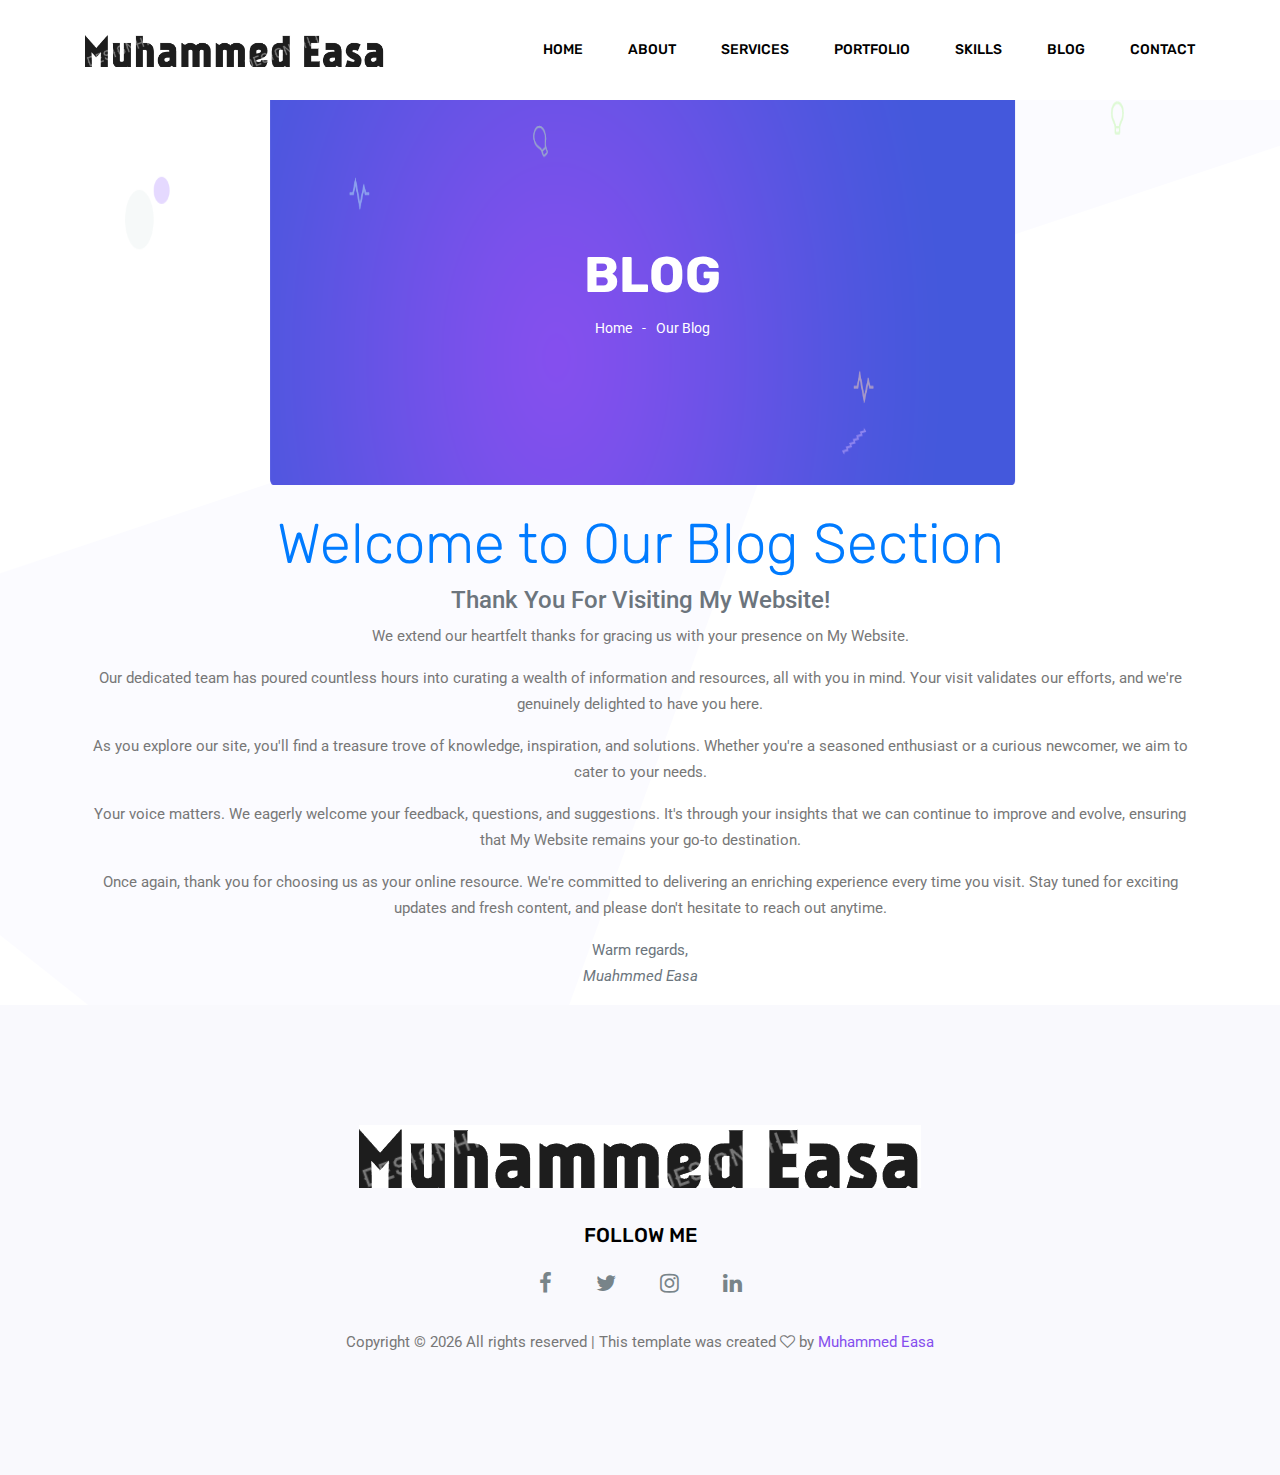
<file: blog.html>
<!DOCTYPE html>
<html lang="en">
  <head>
    <!-- Required meta tags -->
    <meta charset="utf-8" />
    <meta
      name="viewport"
      content="width=device-width, initial-scale=1, shrink-to-fit=no"
    />
    <link rel="icon" href="img/favicon.png" type="image/png" />
    <title>Blog</title>
    <!-- Bootstrap CSS -->
    <link rel="stylesheet" href="css/bootstrap.css" />
    <link rel="stylesheet" href="vendors/linericon/style.css" />
    <link rel="stylesheet" href="css/font-awesome.min.css" />
    <link rel="stylesheet" href="vendors/owl-carousel/owl.carousel.min.css" />
    <link rel="stylesheet" href="css/magnific-popup.css" />
    <link rel="stylesheet" href="vendors/nice-select/css/nice-select.css" />
    <!-- main css -->
    <link rel="stylesheet" href="css/style.css" />
    <link rel="stylesheet" href="css/style1.css" />
  </head>

  <body class="blog_version">
    <!--================ Start Header Area =================-->
    <header class="header_area">
      <div class="main_menu">
        <nav class="navbar navbar-expand-lg navbar-light">
          <div class="container">
            <!-- Brand and toggle get grouped for better mobile display -->
            <a class="navbar-brand logo_h" href="index.html"
              ><img src="img/easa-logo.png" alt="easa-logo"
            /></a>
            <button
              class="navbar-toggler"
              type="button"
              data-toggle="collapse"
              data-target="#navbarSupportedContent"
              aria-controls="navbarSupportedContent"
              aria-expanded="false"
              aria-label="Toggle navigation"
            >
              <span class="icon-bar"></span>
              <span class="icon-bar"></span>
              <span class="icon-bar"></span>
            </button>
            <!-- Collect the nav links, forms, and other content for toggling -->
            <div
              class="collapse navbar-collapse offset"
              id="navbarSupportedContent"
            >
              <ul class="nav navbar-nav menu_nav justify-content-end">
                <li class="nav-item">
                  <a class="nav-link" href="index.html">Home</a>
                </li>
                <li class="nav-item">
                  <a class="nav-link" href="about.html">About</a>
                </li>
                <li class="nav-item">
                  <a class="nav-link" href="services.html">Services</a>
                </li>
                <li class="nav-item">
                  <a class="nav-link" href="portfolio.html">Portfolio</a>
                </li>
                <li class="nav-item submenu dropdown">
					<a
					  href="#"
					  class="nav-link dropdown-toggle"
					  data-toggle="dropdown"
					  role="button"
					  aria-haspopup="true"
					  aria-expanded="false"
					  >Skills</a
					>
					<ul class="dropdown-menu">
					  <li class="nav-item">
						<a class="nav-link" href="skills.html">Skills</a>
					  </li>
					 
					</ul>
				  </li>
				  <li class="nav-item submenu dropdown">
					<a
					  href="#"
					  class="nav-link dropdown-toggle"
					  data-toggle="dropdown"
					  role="button"
					  aria-haspopup="true"
					  aria-expanded="false"
					  >Blog</a
					>
					<ul class="dropdown-menu">
					  <li class="nav-item">
						<a class="nav-link" href="blog.html">Blog</a>
					  </li>
					  
					  </li>
					</ul>
				  </li>
                <li class="nav-item">
                  <a class="nav-link" href="contact.html">Contact</a>
                </li>
              </ul>
            </div>
          </div>
        </nav>
      </div>
    </header>
    <!--================ End Header Area =================-->

    <!--================ Start Banner Area =================-->
    <section class="banner_area">
      <div class="banner_inner d-flex align-items-center">
        <div class="container">
          <div class="banner_content text-center">
            <h2>Blog</h2>
            <div class="page_link">
              <a href="index.html">Home</a>
              <a href="blog.html">Our Blog</a>
            </div>
          </div>
        </div>
      </div>
    </section>
    <!--================ End Banner Area =================-->

    <!--================Blog Starting Area =================-->
<br>
      <div class="container">
        <div class="row">
            <div class="col-md-12">
                <div class="text-center">
                    <h1 class="display-4 text-primary">Welcome to Our Blog Section</h1>
                    <h2 class="h4 text-secondary">Thank You For Visiting My Website!</h2>
                </div>
                <div class="responsive-text">
                    <p class="text-center">We extend our heartfelt thanks for gracing us with your presence on My Website.</p>
                    <p class="text-center">Our dedicated team has poured countless hours into curating a wealth of information and resources, all with you in mind. Your visit validates our efforts, and we're genuinely delighted to have you here.</p>
                    <p class="text-center">As you explore our site, you'll find a treasure trove of knowledge, inspiration, and solutions. Whether you're a seasoned enthusiast or a curious newcomer, we aim to cater to your needs.</p>
                    <p class="text-center">Your voice matters. We eagerly welcome your feedback, questions, and suggestions. It's through your insights that we can continue to improve and evolve, ensuring that My Website remains your go-to destination.</p>
                    <p class="text-center">Once again, thank you for choosing us as your online resource. We're committed to delivering an enriching experience every time you visit. Stay tuned for exciting updates and fresh content, and please don't hesitate to reach out anytime.</p>
                    <p class="text-center text-muted">Warm regards, <br><span class="font-italic">Muahmmed Easa</span></p>
                </div>
            </div>
        </div>
    </div>

    <!--================Blog Ending =================-->

    <!--================Footer Area =================-->
    <footer class="footer_area">
      <div class="container">
        <div class="row justify-content-center">
          <div class="col-lg-12">
            <div class="footer_top flex-column">
              <div class="footer_logo">
                <a href="#">
                  <img src="img/easa-logo.png" alt="easa-logo" />
                </a>
                <h4>Follow Me</h4>
              </div>
              <div class="footer_social">
                <a
                  href="https://www.facebook.com/muhammedeasa.muhammedeasa.1?mibextid=ZbWKwL"
                  target="_blank"
                  ><i class="fa fa-facebook"></i
                ></a>
                <a href="https://twitter.com/Pavamgamer" target="_blank"
                  ><i class="fa fa-twitter"></i
                ></a>
                <a
                  href="https://instagram.com/al_hafiz_muhammed_easa"
                  target="_blank"
                  ><i class="fa fa-instagram"></i
                ></a>
                <a
                  href="https://www.linkedin.com/in/muhammed-easa-74a269246"
                  target="_blank"
                  ><i class="fa fa-linkedin"></i
                ></a>
              </div>
            </div>
          </div>
        </div>
        <div class="row footer_bottom justify-content-center">
          <p class="col-lg-8 col-sm-12 footer-text">
            <!-- Link back to Colorlib can't be removed. Template is licensed under CC BY 3.0. -->
            Copyright &copy;
            <script>
              document.write(new Date().getFullYear());
            </script>
            All rights reserved | This template was created
            <i class="fa fa-heart-o" aria-hidden="true"></i> by
            <a href="https://colorlib.com" target="_blank">Muhammed Easa</a>
            <!-- Link back to Colorlib can't be removed. Template is licensed under CC BY 3.0. -->
          </p>
        </div>
      </div>
    </footer>
    <!--================End Footer Area =================-->

    <!-- Optional JavaScript -->
    <!-- jQuery first, then Popper.js, then Bootstrap JS -->
    <script src="js/jquery-3.2.1.min.js"></script>
    <script src="js/popper.js"></script>
    <script src="js/bootstrap.min.js"></script>
    <script src="js/stellar.js"></script>
    <script src="vendors/lightbox/simpleLightbox.min.js"></script>
    <script src="vendors/nice-select/js/jquery.nice-select.min.js"></script>
    <script src="vendors/isotope/imagesloaded.pkgd.min.js"></script>
    <script src="vendors/isotope/isotope-min.js"></script>
    <script src="vendors/owl-carousel/owl.carousel.min.js"></script>
    <script src="js/jquery.ajaxchimp.min.js"></script>
    <script src="js/mail-script.js"></script>
    <script src="js/theme.js"></script>
  </body>
</html>
</file>
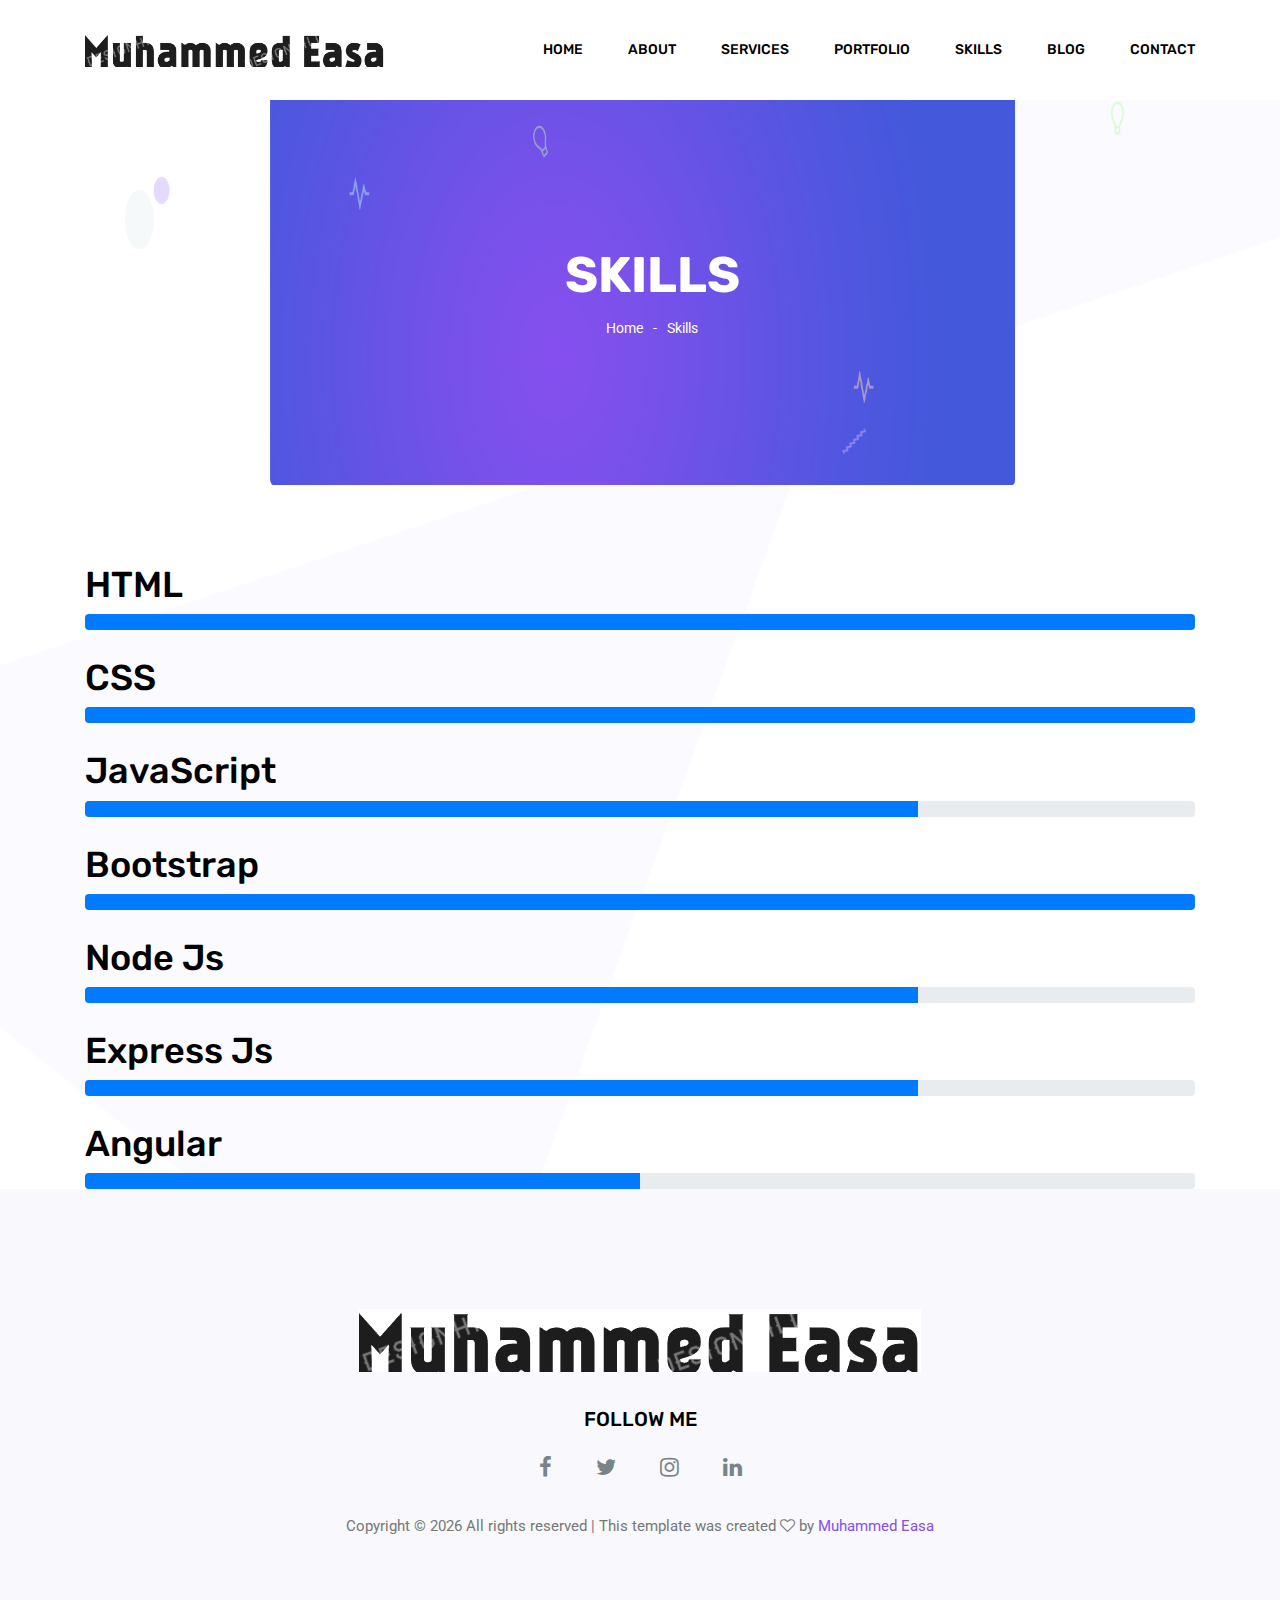
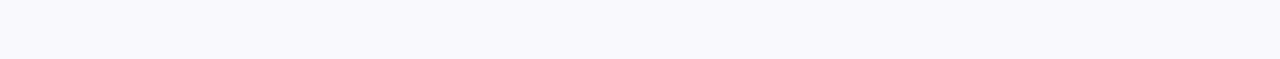
<file: skills.html>
<!DOCTYPE html>
<html lang="en">
  <head>
    <!-- Required meta tags -->
    <meta charset="utf-8" />
    <meta
      name="viewport"
      content="width=device-width, initial-scale=1, shrink-to-fit=no"
    />
    <link rel="icon" href="img/favicon.png" type="image/png" />
    <title>Skills</title>
    <!-- Bootstrap CSS -->
    <link rel="stylesheet" href="css/bootstrap.css" />
    <link rel="stylesheet" href="vendors/linericon/style.css" />
    <link rel="stylesheet" href="css/font-awesome.min.css" />
    <link rel="stylesheet" href="vendors/owl-carousel/owl.carousel.min.css" />
    <link rel="stylesheet" href="css/magnific-popup.css" />
    <link rel="stylesheet" href="vendors/nice-select/css/nice-select.css" />
    <!-- main css -->
    <link rel="stylesheet" href="css/style.css" />
    <link rel="stylesheet" href="css/style1.css" />
  </head>

  <body class="blog_version">
    <!--================ Start Header Area =================-->
    <header class="header_area">
      <div class="main_menu">
        <nav class="navbar navbar-expand-lg navbar-light">
          <div class="container">
            <!-- Brand and toggle get grouped for better mobile display -->
            <a class="navbar-brand logo_h" href="index.html"
              ><img src="img/easa-logo.png" alt="easa-logo"
            /></a>
            <button
              class="navbar-toggler"
              type="button"
              data-toggle="collapse"
              data-target="#navbarSupportedContent"
              aria-controls="navbarSupportedContent"
              aria-expanded="false"
              aria-label="Toggle navigation"
            >
              <span class="icon-bar"></span>
              <span class="icon-bar"></span>
              <span class="icon-bar"></span>
            </button>
            <!-- Collect the nav links, forms, and other content for toggling -->
            <div
              class="collapse navbar-collapse offset"
              id="navbarSupportedContent"
            >
              <ul class="nav navbar-nav menu_nav justify-content-end">
                <li class="nav-item">
                  <a class="nav-link" href="index.html">Home</a>
                </li>
                <li class="nav-item">
                  <a class="nav-link" href="about.html">About</a>
                </li>
                <li class="nav-item">
                  <a class="nav-link" href="services.html">Services</a>
                </li>
                <li class="nav-item">
                  <a class="nav-link" href="portfolio.html">Portfolio</a>
                </li>
                <li class="nav-item submenu dropdown">
                  <a
                    href="#"
                    class="nav-link dropdown-toggle"
                    data-toggle="dropdown"
                    role="button"
                    aria-haspopup="true"
                    aria-expanded="false"
                    >Skills</a
                  >
                  <ul class="dropdown-menu">
                    <li class="nav-item">
                      <a class="nav-link" href="skills.html">Skills</a>
                    </li>
                  </ul>
                </li>
                <li class="nav-item submenu dropdown">
                  <a
                    href="#"
                    class="nav-link dropdown-toggle"
                    data-toggle="dropdown"
                    role="button"
                    aria-haspopup="true"
                    aria-expanded="false"
                    >Blog</a
                  >
                  <ul class="dropdown-menu">
                    <li class="nav-item">
                      <a class="nav-link" href="blog.html">Blog</a>
                    </li>
                  </ul>
                </li>
                <li class="nav-item">
                  <a class="nav-link" href="contact.html">Contact</a>
                </li>
              </ul>
            </div>
          </div>
        </nav>
      </div>
    </header>
    <!--================ End Header Area =================-->

    <!--================ Start Banner Area =================-->
    <section class="banner_area">
      <div class="banner_inner d-flex align-items-center">
        <div class="container">
          <div class="banner_content text-center">
            <h2>Skills</h2>
            <div class="page_link">
              <a href="index.html">Home</a>
              <a href="skills.html">Skills</a>
            </div>
          </div>
        </div>
      </div>
    </section>
    <!--================ End Banner Area =================-->

    <!-- Start Sample Area -->
    <br />
    <br />
    <br />
    <div class="container">
      <h1>HTML</h1>
      <div class="progress">
        <div
          class="progress-bar"
          role="progressbar"
          style="width: 100%"
          aria-valuenow="100"
          aria-valuemin="0"
          aria-valuemax="100"
        ></div>
      </div>
      <br />
      <h1>CSS</h1>
      <div class="progress">
        <div
          class="progress-bar"
          role="progressbar"
          style="width: 100%"
          aria-valuenow="100"
          aria-valuemin="0"
          aria-valuemax="100"
        ></div>
      </div>
      <br />
      <h1>JavaScript</h1>
      <div class="progress">
        <div
          class="progress-bar"
          role="progressbar"
          style="width: 75%"
          aria-valuenow="75"
          aria-valuemin="0"
          aria-valuemax="100"
        ></div>
      </div>
      <br />
      <h1>Bootstrap</h1>
      <div class="progress">
        <div
          class="progress-bar"
          role="progressbar"
          style="width: 100%"
          aria-valuenow="100"
          aria-valuemin="0"
          aria-valuemax="100"
        ></div>
      </div>
      <br />
      <h1>Node Js</h1>
      <div class="progress">
        <div
          class="progress-bar"
          role="progressbar"
          style="width: 75%"
          aria-valuenow="75"
          aria-valuemin="0"
          aria-valuemax="100"
        ></div>
      </div>
      <br />
      <h1>Express Js</h1>
      <div class="progress">
        <div
          class="progress-bar"
          role="progressbar"
          style="width: 75%"
          aria-valuenow="75"
          aria-valuemin="0"
          aria-valuemax="100"
        ></div>
      </div>
      <br />
      <h1>Angular</h1>
      <div class="progress">
        <div
          class="progress-bar"
          role="progressbar"
          style="width: 50%"
          aria-valuenow="50"
          aria-valuemin="0"
          aria-valuemax="100"
        ></div>
      </div>
    </div>
    <!-- End Sample Area -->

    <!--================Footer Area =================-->
    <footer class="footer_area">
      <div class="container">
        <div class="row justify-content-center">
          <div class="col-lg-12">
            <div class="footer_top flex-column">
              <div class="footer_logo">
                <a href="#">
                  <img src="img/easa-logo.png" alt="easa-logo" />
                </a>
                <h4>Follow Me</h4>
              </div>
              <div class="footer_social">
                <a
                  href="https://www.facebook.com/muhammedeasa.muhammedeasa.1?mibextid=ZbWKwL"
                  target="_blank"
                  ><i class="fa fa-facebook"></i
                ></a>
                <a href="https://twitter.com/Pavamgamer" target="_blank"
                  ><i class="fa fa-twitter"></i
                ></a>
                <a
                  href="https://instagram.com/al_hafiz_muhammed_easa"
                  target="_blank"
                  ><i class="fa fa-instagram"></i
                ></a>
                <a
                  href="https://www.linkedin.com/in/muhammed-easa-74a269246"
                  target="_blank"
                  ><i class="fa fa-linkedin"></i
                ></a>
              </div>
            </div>
          </div>
        </div>
        <div class="row footer_bottom justify-content-center">
          <p class="col-lg-8 col-sm-12 footer-text">
            <!-- Link back to Colorlib can't be removed. Template is licensed under CC BY 3.0. -->
            Copyright &copy;
            <script>
              document.write(new Date().getFullYear());
            </script>
            All rights reserved | This template was created
            <i class="fa fa-heart-o" aria-hidden="true"></i> by
            <a href="https://colorlib.com" target="_blank">Muhammed Easa</a>
            <!-- Link back to Colorlib can't be removed. Template is licensed under CC BY 3.0. -->
          </p>
        </div>
      </div>
    </footer>
    <!--================End Footer Area =================-->

    <!-- Optional JavaScript -->
    <!-- jQuery first, then Popper.js, then Bootstrap JS -->
    <script src="js/jquery-3.2.1.min.js"></script>
    <script src="js/popper.js"></script>
    <script src="js/bootstrap.min.js"></script>
    <script src="js/stellar.js"></script>
    <script src="vendors/lightbox/simpleLightbox.min.js"></script>
    <script src="vendors/nice-select/js/jquery.nice-select.min.js"></script>
    <script src="vendors/isotope/imagesloaded.pkgd.min.js"></script>
    <script src="vendors/isotope/isotope-min.js"></script>
    <script src="vendors/owl-carousel/owl.carousel.min.js"></script>
    <script src="js/jquery.ajaxchimp.min.js"></script>
    <script src="js/mail-script.js"></script>
    <script src="js/theme.js"></script>
  </body>
</html>
</file>
<file: vendors/linericon/style.css>
@font-face {
	font-family: 'Linearicons-Free';
	src:url('fonts/Linearicons-Free.eot?w118d');
	src:url('fonts/Linearicons-Free.eot?#iefixw118d') format('embedded-opentype'),
		url('fonts/Linearicons-Free.woff2?w118d') format('woff2'),
		url('fonts/Linearicons-Free.woff?w118d') format('woff'),
		url('fonts/Linearicons-Free.ttf?w118d') format('truetype'),
		url('fonts/Linearicons-Free.svg?w118d#Linearicons-Free') format('svg');
	font-weight: normal;
	font-style: normal;
}

.lnr {
	font-family: 'Linearicons-Free';
	speak: none;
	font-style: normal;
	font-weight: normal;
	font-variant: normal;
	text-transform: none;
	line-height: 1;

	/* Better Font Rendering =========== */
	-webkit-font-smoothing: antialiased;
	-moz-osx-font-smoothing: grayscale;
}

.lnr-home:before {
	content: "\e800";
}
.lnr-apartment:before {
	content: "\e801";
}
.lnr-pencil:before {
	content: "\e802";
}
.lnr-magic-wand:before {
	content: "\e803";
}
.lnr-drop:before {
	content: "\e804";
}
.lnr-lighter:before {
	content: "\e805";
}
.lnr-poop:before {
	content: "\e806";
}
.lnr-sun:before {
	content: "\e807";
}
.lnr-moon:before {
	content: "\e808";
}
.lnr-cloud:before {
	content: "\e809";
}
.lnr-cloud-upload:before {
	content: "\e80a";
}
.lnr-cloud-download:before {
	content: "\e80b";
}
.lnr-cloud-sync:before {
	content: "\e80c";
}
.lnr-cloud-check:before {
	content: "\e80d";
}
.lnr-database:before {
	content: "\e80e";
}
.lnr-lock:before {
	content: "\e80f";
}
.lnr-cog:before {
	content: "\e810";
}
.lnr-trash:before {
	content: "\e811";
}
.lnr-dice:before {
	content: "\e812";
}
.lnr-heart:before {
	content: "\e813";
}
.lnr-star:before {
	content: "\e814";
}
.lnr-star-half:before {
	content: "\e815";
}
.lnr-star-empty:before {
	content: "\e816";
}
.lnr-flag:before {
	content: "\e817";
}
.lnr-envelope:before {
	content: "\e818";
}
.lnr-paperclip:before {
	content: "\e819";
}
.lnr-inbox:before {
	content: "\e81a";
}
.lnr-eye:before {
	content: "\e81b";
}
.lnr-printer:before {
	content: "\e81c";
}
.lnr-file-empty:before {
	content: "\e81d";
}
.lnr-file-add:before {
	content: "\e81e";
}
.lnr-enter:before {
	content: "\e81f";
}
.lnr-exit:before {
	content: "\e820";
}
.lnr-graduation-hat:before {
	content: "\e821";
}
.lnr-license:before {
	content: "\e822";
}
.lnr-music-note:before {
	content: "\e823";
}
.lnr-film-play:before {
	content: "\e824";
}
.lnr-camera-video:before {
	content: "\e825";
}
.lnr-camera:before {
	content: "\e826";
}
.lnr-picture:before {
	content: "\e827";
}
.lnr-book:before {
	content: "\e828";
}
.lnr-bookmark:before {
	content: "\e829";
}
.lnr-user:before {
	content: "\e82a";
}
.lnr-users:before {
	content: "\e82b";
}
.lnr-shirt:before {
	content: "\e82c";
}
.lnr-store:before {
	content: "\e82d";
}
.lnr-cart:before {
	content: "\e82e";
}
.lnr-tag:before {
	content: "\e82f";
}
.lnr-phone-handset:before {
	content: "\e830";
}
.lnr-phone:before {
	content: "\e831";
}
.lnr-pushpin:before {
	content: "\e832";
}
.lnr-map-marker:before {
	content: "\e833";
}
.lnr-map:before {
	content: "\e834";
}
.lnr-location:before {
	content: "\e835";
}
.lnr-calendar-full:before {
	content: "\e836";
}
.lnr-keyboard:before {
	content: "\e837";
}
.lnr-spell-check:before {
	content: "\e838";
}
.lnr-screen:before {
	content: "\e839";
}
.lnr-smartphone:before {
	content: "\e83a";
}
.lnr-tablet:before {
	content: "\e83b";
}
.lnr-laptop:before {
	content: "\e83c";
}
.lnr-laptop-phone:before {
	content: "\e83d";
}
.lnr-power-switch:before {
	content: "\e83e";
}
.lnr-bubble:before {
	content: "\e83f";
}
.lnr-heart-pulse:before {
	content: "\e840";
}
.lnr-construction:before {
	content: "\e841";
}
.lnr-pie-chart:before {
	content: "\e842";
}
.lnr-chart-bars:before {
	content: "\e843";
}
.lnr-gift:before {
	content: "\e844";
}
.lnr-diamond:before {
	content: "\e845";
}
.lnr-linearicons:before {
	content: "\e846";
}
.lnr-dinner:before {
	content: "\e847";
}
.lnr-coffee-cup:before {
	content: "\e848";
}
.lnr-leaf:before {
	content: "\e849";
}
.lnr-paw:before {
	content: "\e84a";
}
.lnr-rocket:before {
	content: "\e84b";
}
.lnr-briefcase:before {
	content: "\e84c";
}
.lnr-bus:before {
	content: "\e84d";
}
.lnr-car:before {
	content: "\e84e";
}
.lnr-train:before {
	content: "\e84f";
}
.lnr-bicycle:before {
	content: "\e850";
}
.lnr-wheelchair:before {
	content: "\e851";
}
.lnr-select:before {
	content: "\e852";
}
.lnr-earth:before {
	content: "\e853";
}
.lnr-smile:before {
	content: "\e854";
}
.lnr-sad:before {
	content: "\e855";
}
.lnr-neutral:before {
	content: "\e856";
}
.lnr-mustache:before {
	content: "\e857";
}
.lnr-alarm:before {
	content: "\e858";
}
.lnr-bullhorn:before {
	content: "\e859";
}
.lnr-volume-high:before {
	content: "\e85a";
}
.lnr-volume-medium:before {
	content: "\e85b";
}
.lnr-volume-low:before {
	content: "\e85c";
}
.lnr-volume:before {
	content: "\e85d";
}
.lnr-mic:before {
	content: "\e85e";
}
.lnr-hourglass:before {
	content: "\e85f";
}
.lnr-undo:before {
	content: "\e860";
}
.lnr-redo:before {
	content: "\e861";
}
.lnr-sync:before {
	content: "\e862";
}
.lnr-history:before {
	content: "\e863";
}
.lnr-clock:before {
	content: "\e864";
}
.lnr-download:before {
	content: "\e865";
}
.lnr-upload:before {
	content: "\e866";
}
.lnr-enter-down:before {
	content: "\e867";
}
.lnr-exit-up:before {
	content: "\e868";
}
.lnr-bug:before {
	content: "\e869";
}
.lnr-code:before {
	content: "\e86a";
}
.lnr-link:before {
	content: "\e86b";
}
.lnr-unlink:before {
	content: "\e86c";
}
.lnr-thumbs-up:before {
	content: "\e86d";
}
.lnr-thumbs-down:before {
	content: "\e86e";
}
.lnr-magnifier:before {
	content: "\e86f";
}
.lnr-cross:before {
	content: "\e870";
}
.lnr-menu:before {
	content: "\e871";
}
.lnr-list:before {
	content: "\e872";
}
.lnr-chevron-up:before {
	content: "\e873";
}
.lnr-chevron-down:before {
	content: "\e874";
}
.lnr-chevron-left:before {
	content: "\e875";
}
.lnr-chevron-right:before {
	content: "\e876";
}
.lnr-arrow-up:before {
	content: "\e877";
}
.lnr-arrow-down:before {
	content: "\e878";
}
.lnr-arrow-left:before {
	content: "\e879";
}
.lnr-arrow-right:before {
	content: "\e87a";
}
.lnr-move:before {
	content: "\e87b";
}
.lnr-warning:before {
	content: "\e87c";
}
.lnr-question-circle:before {
	content: "\e87d";
}
.lnr-menu-circle:before {
	content: "\e87e";
}
.lnr-checkmark-circle:before {
	content: "\e87f";
}
.lnr-cross-circle:before {
	content: "\e880";
}
.lnr-plus-circle:before {
	content: "\e881";
}
.lnr-circle-minus:before {
	content: "\e882";
}
.lnr-arrow-up-circle:before {
	content: "\e883";
}
.lnr-arrow-down-circle:before {
	content: "\e884";
}
.lnr-arrow-left-circle:before {
	content: "\e885";
}
.lnr-arrow-right-circle:before {
	content: "\e886";
}
.lnr-chevron-up-circle:before {
	content: "\e887";
}
.lnr-chevron-down-circle:before {
	content: "\e888";
}
.lnr-chevron-left-circle:before {
	content: "\e889";
}
.lnr-chevron-right-circle:before {
	content: "\e88a";
}
.lnr-crop:before {
	content: "\e88b";
}
.lnr-frame-expand:before {
	content: "\e88c";
}
.lnr-frame-contract:before {
	content: "\e88d";
}
.lnr-layers:before {
	content: "\e88e";
}
.lnr-funnel:before {
	content: "\e88f";
}
.lnr-text-format:before {
	content: "\e890";
}
.lnr-text-format-remove:before {
	content: "\e891";
}
.lnr-text-size:before {
	content: "\e892";
}
.lnr-bold:before {
	content: "\e893";
}
.lnr-italic:before {
	content: "\e894";
}
.lnr-underline:before {
	content: "\e895";
}
.lnr-strikethrough:before {
	content: "\e896";
}
.lnr-highlight:before {
	content: "\e897";
}
.lnr-text-align-left:before {
	content: "\e898";
}
.lnr-text-align-center:before {
	content: "\e899";
}
.lnr-text-align-right:before {
	content: "\e89a";
}
.lnr-text-align-justify:before {
	content: "\e89b";
}
.lnr-line-spacing:before {
	content: "\e89c";
}
.lnr-indent-increase:before {
	content: "\e89d";
}
.lnr-indent-decrease:before {
	content: "\e89e";
}
.lnr-pilcrow:before {
	content: "\e89f";
}
.lnr-direction-ltr:before {
	content: "\e8a0";
}
.lnr-direction-rtl:before {
	content: "\e8a1";
}
.lnr-page-break:before {
	content: "\e8a2";
}
.lnr-sort-alpha-asc:before {
	content: "\e8a3";
}
.lnr-sort-amount-asc:before {
	content: "\e8a4";
}
.lnr-hand:before {
	content: "\e8a5";
}
.lnr-pointer-up:before {
	content: "\e8a6";
}
.lnr-pointer-right:before {
	content: "\e8a7";
}
.lnr-pointer-down:before {
	content: "\e8a8";
}
.lnr-pointer-left:before {
	content: "\e8a9";
}
</file>
<file: vendors/nice-select/css/nice-select.css>
.nice-select {
  -webkit-tap-highlight-color: transparent;
  background-color: #fff;
  border-radius: 5px;
  border: solid 1px #e8e8e8;
  box-sizing: border-box;
  clear: both;
  cursor: pointer;
  display: block;
  float: left;
  font-family: inherit;
  font-size: 14px;
  font-weight: normal;
  height: 42px;
  line-height: 40px;
  outline: none;
  padding-left: 18px;
  padding-right: 30px;
  position: relative;
  text-align: left !important;
  -webkit-transition: all 0.2s ease-in-out;
  transition: all 0.2s ease-in-out;
  -webkit-user-select: none;
     -moz-user-select: none;
      -ms-user-select: none;
          user-select: none;
  white-space: nowrap;
  width: auto; }
  .nice-select:hover {
    border-color: #dbdbdb; }
  .nice-select:active, .nice-select.open, .nice-select:focus {
    border-color: #999; }
  .nice-select:after {
    border-bottom: 2px solid #999;
    border-right: 2px solid #999;
    content: '';
    display: block;
    height: 5px;
    margin-top: -4px;
    pointer-events: none;
    position: absolute;
    right: 12px;
    top: 50%;
    -webkit-transform-origin: 66% 66%;
        -ms-transform-origin: 66% 66%;
            transform-origin: 66% 66%;
    -webkit-transform: rotate(45deg);
        -ms-transform: rotate(45deg);
            transform: rotate(45deg);
    -webkit-transition: all 0.15s ease-in-out;
    transition: all 0.15s ease-in-out;
    width: 5px; }
  .nice-select.open:after {
    -webkit-transform: rotate(-135deg);
        -ms-transform: rotate(-135deg);
            transform: rotate(-135deg); }
  .nice-select.open .list {
    opacity: 1;
    pointer-events: auto;
    -webkit-transform: scale(1) translateY(0);
        -ms-transform: scale(1) translateY(0);
            transform: scale(1) translateY(0); }
  .nice-select.disabled {
    border-color: #ededed;
    color: #999;
    pointer-events: none; }
    .nice-select.disabled:after {
      border-color: #cccccc; }
  .nice-select.wide {
    width: 100%; }
    .nice-select.wide .list {
      left: 0 !important;
      right: 0 !important; }
  .nice-select.right {
    float: right; }
    .nice-select.right .list {
      left: auto;
      right: 0; }
  .nice-select.small {
    font-size: 12px;
    height: 36px;
    line-height: 34px; }
    .nice-select.small:after {
      height: 4px;
      width: 4px; }
    .nice-select.small .option {
      line-height: 34px;
      min-height: 34px; }
  .nice-select .list {
    background-color: #fff;
    border-radius: 5px;
    box-shadow: 0 0 0 1px rgba(68, 68, 68, 0.11);
    box-sizing: border-box;
    margin-top: 4px;
    opacity: 0;
    overflow: hidden;
    padding: 0;
    pointer-events: none;
    position: absolute;
    top: 100%;
    left: 0;
    -webkit-transform-origin: 50% 0;
        -ms-transform-origin: 50% 0;
            transform-origin: 50% 0;
    -webkit-transform: scale(0.75) translateY(-21px);
        -ms-transform: scale(0.75) translateY(-21px);
            transform: scale(0.75) translateY(-21px);
    -webkit-transition: all 0.2s cubic-bezier(0.5, 0, 0, 1.25), opacity 0.15s ease-out;
    transition: all 0.2s cubic-bezier(0.5, 0, 0, 1.25), opacity 0.15s ease-out;
    z-index: 9; }
    .nice-select .list:hover .option:not(:hover) {
      background-color: transparent !important; }
  .nice-select .option {
    cursor: pointer;
    font-weight: 400;
    line-height: 40px;
    list-style: none;
    min-height: 40px;
    outline: none;
    padding-left: 18px;
    padding-right: 29px;
    text-align: left;
    -webkit-transition: all 0.2s;
    transition: all 0.2s; }
    .nice-select .option:hover, .nice-select .option.focus, .nice-select .option.selected.focus {
      background-color: #f6f6f6; }
    .nice-select .option.selected {
      font-weight: bold; }
    .nice-select .option.disabled {
      background-color: transparent;
      color: #999;
      cursor: default; }

.no-csspointerevents .nice-select .list {
  display: none; }

.no-csspointerevents .nice-select.open .list {
  display: block; }
</file>
<file: css/style.css>
/*----------------------------------------------------
@File: Default Styles
@Author: SPONDON IT

This file contains the styling for the actual theme, this
is the file you need to edit to change the look of the
theme.
---------------------------------------------------- */
/*=====================================================================
@Template Name: HostHub Construction 
@Developed By: Naim Lasker
Author E-mail: naimlasker@gmail.com

=====================================================================*/
/*----------------------------------------------------*/
/*font Variables*/
/*Color Variables*/
/*=================== fonts ====================*/
@import url("https://fonts.googleapis.com/css?family=Roboto:400,500|Rubik:500,700");
/*---------------------------------------------------- */
/*----------------------------------------------------*/
/* Medium Layout: 1280px */
/* Tablet Layout: 768px */
/* Mobile Layout: 320px */
/* Wide Mobile Layout: 480px */
/*---------------------------------------------------- */
/*----------------------------------------------------*/
body {
  line-height: 26px;
  font-size: 15px;
  font-family: "Roboto", sans-serif;
  font-weight: 400;
  color: #777777;
  background: url(../img/body-bg.png) no-repeat center; }

h1,
h2,
h3,
h4,
h5,
h6 {
  font-family: "Rubik", sans-serif;
  font-weight: 500;
  color: #000000; }

.list {
  list-style: none;
  margin: 0px;
  padding: 0px; }

a {
  text-decoration: none;
  transition: all 0.3s ease-in-out; }
  a:hover, a:focus {
    text-decoration: none;
    outline: none; }

button:focus {
  outline: none;
  box-shadow: none; }

.mt-25 {
  margin-top: 25px; }

.p0 {
  padding-left: 0px;
  padding-right: 0px; }

.white_bg {
  background: #fff !important; }

.mb-50 {
  margin-bottom: 50px; }

.ml-15 {
  margin-left: 15px; }

.ml-20 {
  margin-left: 20px; }

.mt-50 {
  margin-top: 50px; }

/*---------------------------------------------------- */
/*----------------------------------------------------*/
.section_gap {
  padding: 200px 0; }
  @media (max-width: 1199px) {
    .section_gap {
      padding: 80px 0; } }

.section_gap_top {
  padding-top: 200px; }
  @media (max-width: 1199px) {
    .section_gap_top {
      padding-top: 80px; } }

.section_gap_bottom {
  padding-bottom: 200px; }
  @media (max-width: 1199px) {
    .section_gap_bottom {
      padding-bottom: 80px; } }

/* Main Title Area css
============================================================================================ */
.main_title {
  text-align: center;
  margin-bottom: 100px; }
  @media (max-width: 1199px) {
    .main_title {
      margin-bottom: 50px; } }
  .main_title h2 {
    font-size: 36px;
    font-weight: 700;
    margin-bottom: 15px;
    line-height: 50px;
    text-transform: uppercase; }
    @media (max-width: 991px) {
      .main_title h2 br {
        display: none; } }
    @media (max-width: 767px) {
      .main_title h2 {
        font-size: 30px;
        line-height: 34px; } }
  .main_title p {
    margin-bottom: 0px; }
    @media (max-width: 991px) {
      .main_title p br {
        display: none; } }
  .main_title.white h2 {
    color: #fff; }
  .main_title.white p {
    color: #fff;
    opacity: .6; }

/* End Main Title Area css
============================================================================================ */
/* Start Gradient Area css
============================================================================================ */
.gradient-bg, .header_area .navbar .nav .nav-item.submenu ul .nav-item:hover .nav-link, .blog_right_sidebar .widget_title, .blog_right_sidebar .newsletter_widget .bbtns, .blog_right_sidebar .tag_cloud_widget ul li a:hover, .blog-pagination .page-item.active .page-link, .blog-pagination .page-link:hover, .comments-area .btn-reply:hover {
  background: -webkit-linear-gradient(90deg, #4458dc 0%, #854fee 100%);
  background: -moz-linear-gradient(90deg, #4458dc 0%, #854fee 100%);
  background: -o-linear-gradient(90deg, #4458dc 0%, #854fee 100%);
  background: linear-gradient(90deg, #4458dc 0%, #854fee 100%); }

.border-gradient {
  border-image: -webkit-linear-gradient(90deg, #4458dc 0%, #854fee 100%);
  border-image: -moz-linear-gradient(90deg, #4458dc 0%, #854fee 100%);
  border-image: -o-linear-gradient(90deg, #4458dc 0%, #854fee 100%);
  border-image: linear-gradient(90deg, #4458dc 0%, #854fee 100%); }

.gradient-bg2 {
  background: -webkit-linear-gradient(90deg, #4458dc 0%, #854fee 100%);
  background: -moz-linear-gradient(90deg, #4458dc 0%, #854fee 100%);
  background: -o-linear-gradient(90deg, #4458dc 0%, #854fee 100%);
  background: linear-gradient(90deg, #4458dc 0%, #854fee 100%); }

.gradient-color, .contact_info .info_item i {
  background: -webkit-linear-gradient(90deg, #4458dc 0%, #854fee 100%);
  background: -moz-linear-gradient(90deg, #4458dc 0%, #854fee 100%);
  background: -o-linear-gradient(90deg, #4458dc 0%, #854fee 100%);
  background: linear-gradient(90deg, #4458dc 0%, #854fee 100%);
  -webkit-background-clip: text;
  -webkit-text-fill-color: transparent; }

/* End Gradient Area css
============================================================================================ */
.primary_btn {
  display: inline-block;
  color: #fff;
  letter-spacing: 0px;
  font-family: "Rubik", sans-serif;
  font-weight: 500;
  font-size: 14px;
  line-height: 46px;
  outline: none !important;
  text-align: center;
  cursor: pointer;
  text-transform: uppercase;
  border-radius: 5px;
  background-origin: border-box;
  background-clip: content-box, border-box;
  background-image: linear-gradient(to right, #4458dc 0%, #854fee 100%), radial-gradient(circle at top left, #4458dc, #854fee);
  border: double 2px transparent;
  box-shadow: 0px 10px 30px rgba(118, 85, 225, 0.3); }
  .primary_btn span {
    padding: 0 42px; }
  .primary_btn.tr-bg {
    background-image: linear-gradient(#ffffff, #ffffff), radial-gradient(circle at top left, #4458dc, #854fee);
    border: 2px solid transparent;
    color: #222222;
    box-shadow: none; }
    .primary_btn.tr-bg:hover {
      background-image: linear-gradient(to right, #4458dc 0%, #854fee 100%), radial-gradient(circle at top left, #4458dc, #854fee);
      border: double 2px transparent;
      color: #ffffff;
      box-shadow: 0px 10px 30px rgba(118, 85, 225, 0.3); }
  .primary_btn:hover {
    background-image: linear-gradient(#ffffff, #ffffff), radial-gradient(circle at top left, #4458dc, #854fee);
    border: 2px solid #854fee;
    color: #222222;
    box-shadow: none;
    background-clip: border-box; }

.overlay {
  position: absolute;
  left: 0;
  top: 0;
  height: 100%;
  width: 100%; }

/*---------------------------------------------------- */
/*----------------------------------------------------*/
.header_area {
  position: absolute;
  width: 100%;
  z-index: 9999;
  background: #ffffff; }
  .header_area .menu_nav {
    width: 100%; }
  .header_area .navbar {
    background: transparent;
    padding: 0px;
    border: 0px;
    border-radius: 0px;
    width: 100%; }
    .header_area .navbar .nav .nav-item {
      margin-right: 45px; }
      .header_area .navbar .nav .nav-item .nav-link {
        font: 500 14px/100px "Rubik", sans-serif;
        text-transform: uppercase;
        color: #000000;
        padding: 0px;
        display: inline-block; }
        .header_area .navbar .nav .nav-item .nav-link:after {
          display: none; }
      .header_area .navbar .nav .nav-item:hover .nav-link, .header_area .navbar .nav .nav-item.active .nav-link {
        color: #4458dc; }
      .header_area .navbar .nav .nav-item.submenu {
        position: relative; }
        .header_area .navbar .nav .nav-item.submenu ul {
          border: none;
          padding: 0px;
          border-radius: 0px;
          box-shadow: none;
          margin: 0px;
          background: #fff; }
          @media (min-width: 992px) {
            .header_area .navbar .nav .nav-item.submenu ul {
              position: absolute;
              top: 120%;
              left: 0px;
              min-width: 200px;
              text-align: left;
              opacity: 0;
              transition: all 300ms ease-in;
              visibility: hidden;
              display: block;
              border: none;
              padding: 0px;
              border-radius: 0px;
              box-shadow: 0px 10px 30px 0px rgba(0, 0, 0, 0.1); } }
          .header_area .navbar .nav .nav-item.submenu ul:before {
            content: "";
            width: 0;
            height: 0;
            border-style: solid;
            border-width: 10px 10px 0 10px;
            border-color: #eeeeee transparent transparent transparent;
            position: absolute;
            right: 24px;
            top: 45px;
            z-index: 3;
            opacity: 0;
            transition: all 400ms linear; }
          .header_area .navbar .nav .nav-item.submenu ul .nav-item {
            display: block;
            float: none;
            margin-right: 0px;
            border-bottom: 1px solid #ededed;
            margin-left: 0px;
            transition: all 0.4s linear; }
            .header_area .navbar .nav .nav-item.submenu ul .nav-item .nav-link {
              line-height: 45px;
              color: #000000;
              padding: 0px 30px;
              transition: all 150ms linear;
              display: block;
              text-transform: capitalize;
              margin-right: 0px; }
            .header_area .navbar .nav .nav-item.submenu ul .nav-item:last-child {
              border-bottom: none; }
            .header_area .navbar .nav .nav-item.submenu ul .nav-item:hover .nav-link {
              color: #fff; }
        @media (min-width: 992px) {
          .header_area .navbar .nav .nav-item.submenu:hover ul {
            visibility: visible;
            opacity: 1;
            top: 100%; } }
        .header_area .navbar .nav .nav-item.submenu:hover ul .nav-item {
          margin-top: 0px; }
      .header_area .navbar .nav .nav-item:last-child {
        margin-right: 0px; }
  .header_area.navbar_fixed .main_menu {
    position: fixed;
    width: 100%;
    top: -70px;
    left: 0;
    right: 0;
    background: #ffffff;
    transform: translateY(70px);
    transition: transform 500ms ease, background 500ms ease;
    -webkit-transition: transform 500ms ease, background 500ms ease;
    box-shadow: 0px 3px 16px 0px rgba(0, 0, 0, 0.1); }
    .header_area.navbar_fixed .main_menu .navbar .nav .nav-item .nav-link {
      line-height: 70px; }
  @media (min-width: 992px) {
    .header_area.white_menu .navbar .navbar-brand img {
      display: none; }
      .header_area.white_menu .navbar .navbar-brand img + img {
        display: inline-block; } }
  @media (max-width: 991px) {
    .header_area.white_menu .navbar .navbar-brand img {
      display: inline-block; }
      .header_area.white_menu .navbar .navbar-brand img + img {
        display: none; } }
  .header_area.white_menu .navbar .nav .nav-item .nav-link {
    color: #fff; }
  .header_area.white_menu.navbar_fixed .main_menu .navbar .navbar-brand img {
    display: inline-block; }
    .header_area.white_menu.navbar_fixed .main_menu .navbar .navbar-brand img + img {
      display: none; }
  .header_area.white_menu.navbar_fixed .main_menu .navbar .nav .nav-item .nav-link {
    line-height: 70px;
    color: #000000; }

.owl-carousel.off {
  display: -ms-flexbox;
  display: flex; }

/*---------------------------------------------------- */
/*----------------------------------------------------*/
/* Home Banner Area css
============================================================================================ */
.home_banner_area {
  z-index: 1;
  background: url(../img/banner/home-banner.png) no-repeat top center;
  background-position: center;
  background-size: cover; }
  .home_banner_area .banner_inner {
    width: 100%; }
    .home_banner_area .banner_inner .home_right_img {
      padding-top: 197px; }
      @media (max-width: 1480px) {
        .home_banner_area .banner_inner .home_right_img img {
          max-width: 100%;
          height: auto; } }
      @media (max-width: 991px) {
        .home_banner_area .banner_inner .home_right_img {
          display: none; } }
    .home_banner_area .banner_inner .col-lg-7 {
      vertical-align: middle;
      align-self: center; }
    .home_banner_area .banner_inner .banner_content {
      text-align: left; }
      @media (max-width: 991px) {
        .home_banner_area .banner_inner .banner_content {
          margin-top: 150px; } }
      .home_banner_area .banner_inner .banner_content h3 {
        font-size: 40px;
        margin-bottom: 20px;
        position: relative; }
        .home_banner_area .banner_inner .banner_content h3:after {
          content: '';
          width: 410px;
          height: 2px;
          position: absolute;
          top: 50%;
          left: 23%;
          background: #000000; }
          @media (max-width: 575px) {
            .home_banner_area .banner_inner .banner_content h3:after {
              display: none; } }
      .home_banner_area .banner_inner .banner_content h1 {
        margin-top: 20px;
        font-size: 70px;
        line-height: 60px;
        margin-bottom: 25px; }
        @media (max-width: 1024px) {
          .home_banner_area .banner_inner .banner_content h1 {
            font-size: 60px; } }
        @media (max-width: 767px) {
          .home_banner_area .banner_inner .banner_content h1 {
            font-size: 50px; } }
      .home_banner_area .banner_inner .banner_content h5 {
        font-size: 24px;
        margin-bottom: 35px; }
      .home_banner_area .banner_inner .banner_content .primary_btn {
        margin-right: 20px; }

.banner_area {
  position: relative;
  z-index: 1;
  min-height: 485px; }
  @media (max-width: 1199px) {
    .banner_area {
      min-height: 350px; } }
  .banner_area .banner_inner {
    position: relative;
    overflow: hidden;
    width: 100%;
    min-height: 485px;
    background: url(../img/banner/common-banner.png) no-repeat right bottom;
    background-size: 90% 85%;
    width: 98%;
    z-index: 1; }
    @media (max-width: 1199px) {
      .banner_area .banner_inner {
        min-height: 350px; } }
    @media (max-width: 991px) {
      .banner_area .banner_inner {
        background: #854fee;
        width: 100%; } }
    .banner_area .banner_inner .banner_content {
      margin-left: 50px;
      margin-top: 100px; }
      @media (max-width: 991px) {
        .banner_area .banner_inner .banner_content {
          margin-left: 0px;
          margin-top: 50px; } }
      .banner_area .banner_inner .banner_content h2 {
        color: #fff;
        font-size: 50px;
        font-family: "Rubik", sans-serif;
        margin-bottom: 10px;
        text-transform: uppercase;
        font-weight: 700; }
        @media (max-width: 991px) {
          .banner_area .banner_inner .banner_content h2 {
            font-size: 30px; } }
      .banner_area .banner_inner .banner_content .page_link a {
        font-size: 14px;
        color: #fff;
        font-family: "Roboto", sans-serif;
        margin-right: 20px;
        position: relative; }
        .banner_area .banner_inner .banner_content .page_link a:before {
          content: "-";
          position: absolute;
          right: -14px;
          top: 50%;
          -webkit-transform: translateY(-50%);
          -moz-transform: translateY(-50%);
          -ms-transform: translateY(-50%);
          -o-transform: translateY(-50%);
          transform: translateY(-50%); }
        .banner_area .banner_inner .banner_content .page_link a:last-child {
          margin-right: 0px; }
          .banner_area .banner_inner .banner_content .page_link a:last-child:before {
            display: none; }

/* End Home Banner Area css
============================================================================================ */
/*---------------------------------------------------- */
/*----------------------------------------------------*/
/* Latest Blog Area css
============================================================================================ */
/* End Latest Blog Area css
============================================================================================ */
.blog_btn {
  border: 1px solid #eeeeee;
  background: #f9f9ff;
  padding: 0px 32px;
  font-size: 13px;
  font-weight: 500;
  font-family: "Roboto", sans-serif;
  color: #000000;
  line-height: 34px;
  display: inline-block; }
  .blog_btn:hover {
    background: #4458dc;
    border-color: #4458dc;
    color: #fff; }

.white_bg_btn {
  background: #fff;
  display: inline-block;
  color: #000000;
  line-height: 40px;
  padding: 0px 28px;
  font-size: 14px;
  font-family: "Roboto", sans-serif;
  font-weight: 500;
  text-transform: uppercase;
  -webkit-transition: all 0.4s ease 0s;
  -moz-transition: all 0.4s ease 0s;
  -o-transition: all 0.4s ease 0s;
  transition: all 0.4s ease 0s;
  border: none; }
  .white_bg_btn:hover {
    background: #4458dc;
    color: #fff; }

/* Causes Area css
============================================================================================ */
.causes_slider .owl-dots {
  text-align: center;
  margin-top: 80px; }
  .causes_slider .owl-dots .owl-dot {
    height: 14px;
    width: 14px;
    background: #eeeeee;
    display: inline-block;
    margin-right: 7px; }
    .causes_slider .owl-dots .owl-dot:last-child {
      margin-right: 0px; }
    .causes_slider .owl-dots .owl-dot.active {
      background: #4458dc; }

.causes_item {
  background: #fff; }
  .causes_item .causes_img {
    position: relative; }
    .causes_item .causes_img .c_parcent {
      position: absolute;
      bottom: 0px;
      width: 100%;
      left: 0px;
      height: 3px;
      background: rgba(255, 255, 255, 0.5); }
      .causes_item .causes_img .c_parcent span {
        width: 70%;
        height: 3px;
        background: #4458dc;
        position: absolute;
        left: 0px;
        bottom: 0px; }
        .causes_item .causes_img .c_parcent span:before {
          content: "75%";
          position: absolute;
          right: -10px;
          bottom: 0px;
          background: #4458dc;
          color: #fff;
          padding: 0px 5px; }
  .causes_item .causes_text {
    padding: 30px 35px 40px 30px; }
    .causes_item .causes_text h4 {
      color: #000000;
      font-family: "Roboto", sans-serif;
      font-size: 18px;
      font-weight: 600;
      margin-bottom: 15px;
      cursor: pointer; }
      .causes_item .causes_text h4:hover {
        color: #4458dc; }
    .causes_item .causes_text p {
      font-size: 14px;
      line-height: 24px;
      color: #777777;
      font-weight: 300;
      margin-bottom: 0px; }
  .causes_item .causes_bottom a {
    width: 50%;
    border: 1px solid #4458dc;
    text-align: center;
    float: left;
    line-height: 50px;
    background: #4458dc;
    color: #fff;
    font-family: "Roboto", sans-serif;
    font-size: 14px;
    font-weight: 500; }
    .causes_item .causes_bottom a + a {
      border-color: #eeeeee;
      background: #fff;
      font-size: 14px;
      color: #000000; }

/* End Causes Area css
============================================================================================ */
/*================= latest_blog_area css =============*/
.single-recent-blog-post {
  margin-bottom: 30px; }
  .single-recent-blog-post .thumb {
    overflow: hidden; }
    .single-recent-blog-post .thumb img {
      transition: all 0.7s linear; }
  .single-recent-blog-post .details {
    padding-top: 30px; }
    .single-recent-blog-post .details .sec_h4 {
      line-height: 24px;
      padding: 10px 0px 13px;
      transition: all 0.3s linear; }
      .single-recent-blog-post .details .sec_h4:hover {
        color: #777777; }
  .single-recent-blog-post .date {
    font-size: 14px;
    line-height: 24px;
    font-weight: 400; }
  .single-recent-blog-post:hover img {
    transform: scale(1.23) rotate(10deg); }

.tags .tag_btn {
  font-size: 12px;
  font-weight: 500;
  line-height: 20px;
  border: 1px solid #eeeeee;
  display: inline-block;
  padding: 1px 18px;
  text-align: center;
  color: #000000; }
  .tags .tag_btn:before {
    background: #4458dc; }
  .tags .tag_btn + .tag_btn {
    margin-left: 2px; }

/*========= blog_categorie_area css ===========*/
.blog_categorie_area {
  padding-bottom: 80px; }

.categories_post {
  position: relative;
  text-align: center;
  cursor: pointer; }
  .categories_post img {
    max-width: 100%; }
  .categories_post .categories_details {
    position: absolute;
    top: 20px;
    left: 20px;
    right: 20px;
    bottom: 20px;
    background: rgba(34, 34, 34, 0.8);
    color: #fff;
    transition: all 0.3s linear;
    display: flex;
    align-items: center;
    justify-content: center; }
    .categories_post .categories_details h5 {
      margin-bottom: 0px;
      font-size: 18px;
      line-height: 26px;
      text-transform: uppercase;
      color: #fff;
      position: relative; }
    .categories_post .categories_details p {
      font-weight: 300;
      font-size: 14px;
      line-height: 26px;
      margin-bottom: 0px;
      -webkit-transition: all 0.4s ease 0s;
      -moz-transition: all 0.4s ease 0s;
      -o-transition: all 0.4s ease 0s;
      transition: all 0.4s ease 0s; }
    .categories_post .categories_details .border_line {
      margin: 10px 0px;
      background: #fff;
      width: 100%;
      height: 1px; }
  .categories_post:hover .categories_details {
    background: rgba(68, 88, 220, 0.85); }

/*============ blog_left_sidebar css ==============*/
.blog_item {
  margin-bottom: 40px; }

.blog_info {
  padding-top: 30px; }
  .blog_info .post_tag {
    padding-bottom: 20px; }
    .blog_info .post_tag a {
      font: 300 14px/21px "Roboto", sans-serif;
      color: #000000; }
      .blog_info .post_tag a:hover {
        color: #777777; }
      .blog_info .post_tag a.active {
        color: #4458dc; }
  .blog_info .blog_meta li a {
    font: 300 14px/20px "Roboto", sans-serif;
    color: #777777;
    vertical-align: middle;
    padding-bottom: 12px;
    display: inline-block; }
    .blog_info .blog_meta li a i {
      color: #000000;
      font-size: 16px;
      font-weight: 600;
      padding-left: 15px;
      line-height: 20px;
      vertical-align: middle; }
    .blog_info .blog_meta li a:hover {
      color: #4458dc; }

.blog_post img {
  max-width: 100%; }
.blog_post .primary_btn {
  line-height: 38px; }

.blog_details {
  padding-top: 20px; }
  .blog_details h2 {
    font-size: 24px;
    line-height: 36px;
    color: #000000;
    font-weight: 600;
    transition: all 0.3s linear; }
    .blog_details h2:hover {
      color: #4458dc; }
  .blog_details p {
    margin-bottom: 26px; }

.view_btn {
  font-size: 14px;
  line-height: 36px;
  display: inline-block;
  color: #000000;
  font-weight: 500;
  padding: 0px 30px;
  background: #fff; }

.blog_right_sidebar {
  border: 1px solid #eeeeee;
  background: #fafaff;
  padding: 30px; }
  .blog_right_sidebar .widget_title {
    font-size: 18px;
    line-height: 25px;
    text-align: center;
    color: #fff;
    padding: 8px 0px;
    margin-bottom: 30px; }
  .blog_right_sidebar .search_widget .input-group .form-control {
    position: relative;
    font-size: 14px;
    line-height: 29px;
    width: 100%;
    font-weight: 300;
    color: #777777;
    padding-left: 20px;
    border-radius: 45px;
    z-index: 0;
    border: double 2px transparent;
    background-image: linear-gradient(white, white), radial-gradient(circle at top left, #4458dc, #854fee);
    background-image: -webkit-linear-gradient(white, white), -webkit-radial-gradient(circle at top left, #4458dc, #854fee);
    background-image: -moz-linear-gradient(white, white), -moz-radial-gradient(circle at top left, #4458dc, #854fee);
    background-image: -ms-linear-gradient(white, white), -ms-radial-gradient(circle at top left, #4458dc, #854fee);
    background-image: -o-linear-gradient(white, white), -o-radial-gradient(circle at top left, #4458dc, #854fee);
    background-origin: border-box;
    background-clip: content-box, border-box;
    padding: 0;
    text-indent: 20px; }
    .blog_right_sidebar .search_widget .input-group .form-control.placeholder {
      color: #777777;
      text-transform: uppercase;
      font-size: 12px; }
    .blog_right_sidebar .search_widget .input-group .form-control:-moz-placeholder {
      color: #777777;
      text-transform: uppercase;
      font-size: 12px; }
    .blog_right_sidebar .search_widget .input-group .form-control::-moz-placeholder {
      color: #777777;
      text-transform: uppercase;
      font-size: 12px; }
    .blog_right_sidebar .search_widget .input-group .form-control::-webkit-input-placeholder {
      color: #777777;
      text-transform: uppercase;
      font-size: 12px; }
    .blog_right_sidebar .search_widget .input-group .form-control:focus {
      box-shadow: none; }
  .blog_right_sidebar .search_widget .input-group .btn-default {
    position: absolute;
    right: 20px;
    background: transparent;
    border: 0px;
    box-shadow: none;
    font-size: 14px;
    color: #000000;
    font-weight: 600;
    padding: 0px;
    top: 50%;
    -webkit-transform: translateY(-50%);
    -moz-transform: translateY(-50%);
    -ms-transform: translateY(-50%);
    -o-transform: translateY(-50%);
    transform: translateY(-50%);
    z-index: 1; }
  .blog_right_sidebar .author_widget {
    text-align: center; }
    .blog_right_sidebar .author_widget h4 {
      font-size: 18px;
      line-height: 20px;
      color: #000000;
      margin-bottom: 5px;
      margin-top: 30px; }
    .blog_right_sidebar .author_widget p {
      margin-bottom: 0px; }
    .blog_right_sidebar .author_widget .social_icon {
      padding: 7px 0px 15px; }
      .blog_right_sidebar .author_widget .social_icon a {
        font-size: 14px;
        color: #000000;
        transition: all 0.2s linear; }
        .blog_right_sidebar .author_widget .social_icon a + a {
          margin-left: 20px; }
        .blog_right_sidebar .author_widget .social_icon a:hover {
          color: #4458dc; }
  .blog_right_sidebar .popular_post_widget .post_item .media-body {
    justify-content: center;
    align-self: center;
    padding-left: 20px; }
    .blog_right_sidebar .popular_post_widget .post_item .media-body h3 {
      font-size: 14px;
      line-height: 20px;
      color: #000000;
      margin-bottom: 4px;
      transition: all 0.3s linear; }
      .blog_right_sidebar .popular_post_widget .post_item .media-body h3:hover {
        color: #4458dc; }
    .blog_right_sidebar .popular_post_widget .post_item .media-body p {
      font-size: 12px;
      line-height: 21px;
      margin-bottom: 0px; }
  .blog_right_sidebar .popular_post_widget .post_item + .post_item {
    margin-top: 20px; }
  .blog_right_sidebar .post_category_widget .cat-list li {
    border-bottom: 2px dotted #eee;
    transition: all 0.3s ease 0s;
    padding-bottom: 12px; }
    .blog_right_sidebar .post_category_widget .cat-list li a {
      font-size: 14px;
      line-height: 20px;
      color: #777; }
      .blog_right_sidebar .post_category_widget .cat-list li a p {
        margin-bottom: 0px; }
    .blog_right_sidebar .post_category_widget .cat-list li + li {
      padding-top: 15px; }
    .blog_right_sidebar .post_category_widget .cat-list li:hover a {
      color: #4458dc; }
    .blog_right_sidebar .post_category_widget .cat-list li:hover {
      border-color: #4458dc; }
  .blog_right_sidebar .newsletter_widget {
    text-align: center; }
    .blog_right_sidebar .newsletter_widget .form-group {
      margin-bottom: 8px; }
    .blog_right_sidebar .newsletter_widget .input-group-prepend {
      margin-right: -1px; }
    .blog_right_sidebar .newsletter_widget .input-group-text {
      background: #fff;
      border-radius: 0px;
      vertical-align: top;
      font-size: 12px;
      line-height: 36px;
      padding: 0px 0px 0px 15px;
      border: 1px solid #eeeeee;
      border-right: 0px; }
    .blog_right_sidebar .newsletter_widget .form-control {
      font-size: 12px;
      line-height: 24px;
      color: #cccccc;
      border: 1px solid #eeeeee;
      border-left: 0px;
      border-radius: 0px; }
      .blog_right_sidebar .newsletter_widget .form-control.placeholder {
        color: #cccccc; }
      .blog_right_sidebar .newsletter_widget .form-control:-moz-placeholder {
        color: #cccccc; }
      .blog_right_sidebar .newsletter_widget .form-control::-moz-placeholder {
        color: #cccccc; }
      .blog_right_sidebar .newsletter_widget .form-control::-webkit-input-placeholder {
        color: #cccccc; }
      .blog_right_sidebar .newsletter_widget .form-control:focus {
        outline: none;
        box-shadow: none; }
    .blog_right_sidebar .newsletter_widget .bbtns {
      color: #fff;
      font-size: 12px;
      line-height: 38px;
      display: inline-block;
      font-weight: 500;
      padding: 0px 24px 0px 24px;
      border-radius: 0; }
    .blog_right_sidebar .newsletter_widget .text-bottom {
      font-size: 12px; }
  .blog_right_sidebar .tag_cloud_widget ul li {
    display: inline-block; }
    .blog_right_sidebar .tag_cloud_widget ul li a {
      display: inline-block;
      border: 1px solid #eee;
      background: #fff;
      padding: 0px 13px;
      margin-bottom: 8px;
      transition: all 0.3s ease 0s;
      color: #000000;
      font-size: 12px; }
      .blog_right_sidebar .tag_cloud_widget ul li a:hover {
        color: #fff; }
  .blog_right_sidebar .br {
    width: 100%;
    height: 1px;
    background: #eeeeee;
    margin: 30px 0px; }

.blog-pagination {
  padding-top: 25px;
  padding-bottom: 95px; }
  .blog-pagination .page-link {
    border-radius: 0; }
  .blog-pagination .page-item {
    border: none; }

.page-link {
  background: transparent;
  font-weight: 400; }

.blog-pagination .page-item.active .page-link {
  border-color: transparent;
  color: #fff; }

.blog-pagination .page-link {
  position: relative;
  display: block;
  padding: 0.5rem 0.75rem;
  margin-left: -1px;
  line-height: 1.25;
  color: #8a8a8a;
  border: none; }

.blog-pagination .page-link .lnr {
  font-weight: 600; }

.blog-pagination .page-item:last-child .page-link,
.blog-pagination .page-item:first-child .page-link {
  border-radius: 0; }

.blog-pagination .page-link:hover {
  color: #fff;
  text-decoration: none;
  border-color: #eee; }

/*============ Start Blog Single Styles  =============*/
.single-post-area .social-links {
  padding-top: 10px; }
  .single-post-area .social-links li {
    display: inline-block;
    margin-bottom: 10px; }
    .single-post-area .social-links li a {
      color: #cccccc;
      padding: 7px;
      font-size: 14px;
      transition: all 0.2s linear; }
      .single-post-area .social-links li a:hover {
        color: #4458dc; }
.single-post-area .blog_details {
  padding-top: 26px; }
  .single-post-area .blog_details p {
    margin-bottom: 10px; }
.single-post-area .quotes {
  margin-top: 20px;
  margin-bottom: 30px;
  padding: 24px 35px 24px 30px;
  background-color: white;
  box-shadow: -20.84px 21.58px 30px 0px rgba(176, 176, 176, 0.1);
  font-size: 14px;
  line-height: 24px;
  color: #777;
  font-style: italic; }
.single-post-area .arrow {
  position: absolute; }
  .single-post-area .arrow .lnr {
    font-size: 20px;
    font-weight: 600; }
.single-post-area .thumb .overlay-bg {
  background: rgba(0, 0, 0, 0.8); }
.single-post-area .navigation-area {
  border-top: 1px solid #eee;
  padding-top: 30px;
  margin-top: 60px; }
  .single-post-area .navigation-area p {
    margin-bottom: 0px; }
  .single-post-area .navigation-area h4 {
    font-size: 18px;
    line-height: 25px;
    color: #000000; }
  .single-post-area .navigation-area .nav-left {
    text-align: left; }
    .single-post-area .navigation-area .nav-left .thumb {
      margin-right: 20px;
      background: #000; }
      .single-post-area .navigation-area .nav-left .thumb img {
        -webkit-transition: all 0.4s ease 0s;
        -moz-transition: all 0.4s ease 0s;
        -o-transition: all 0.4s ease 0s;
        transition: all 0.4s ease 0s; }
    .single-post-area .navigation-area .nav-left .lnr {
      margin-left: 20px;
      opacity: 0;
      -webkit-transition: all 0.4s ease 0s;
      -moz-transition: all 0.4s ease 0s;
      -o-transition: all 0.4s ease 0s;
      transition: all 0.4s ease 0s; }
    .single-post-area .navigation-area .nav-left:hover .lnr {
      opacity: 1; }
    .single-post-area .navigation-area .nav-left:hover .thumb img {
      opacity: .5; }
    @media (max-width: 767px) {
      .single-post-area .navigation-area .nav-left {
        margin-bottom: 30px; } }
  .single-post-area .navigation-area .nav-right {
    text-align: right; }
    .single-post-area .navigation-area .nav-right .thumb {
      margin-left: 20px;
      background: #000; }
      .single-post-area .navigation-area .nav-right .thumb img {
        -webkit-transition: all 0.4s ease 0s;
        -moz-transition: all 0.4s ease 0s;
        -o-transition: all 0.4s ease 0s;
        transition: all 0.4s ease 0s; }
    .single-post-area .navigation-area .nav-right .lnr {
      margin-right: 20px;
      opacity: 0;
      -webkit-transition: all 0.4s ease 0s;
      -moz-transition: all 0.4s ease 0s;
      -o-transition: all 0.4s ease 0s;
      transition: all 0.4s ease 0s; }
    .single-post-area .navigation-area .nav-right:hover .lnr {
      opacity: 1; }
    .single-post-area .navigation-area .nav-right:hover .thumb img {
      opacity: .5; }
@media (max-width: 991px) {
  .single-post-area .sidebar-widgets {
    padding-bottom: 0px; } }

.comments-area {
  background: #fafaff;
  border: 1px solid #eee;
  padding: 50px 30px;
  margin-top: 50px; }
  @media (max-width: 414px) {
    .comments-area {
      padding: 50px 8px; } }
  .comments-area h4 {
    text-align: center;
    margin-bottom: 50px;
    color: #000000;
    font-size: 18px; }
  .comments-area h5 {
    font-size: 16px;
    margin-bottom: 0px; }
  .comments-area a {
    color: #000000; }
  .comments-area .comment-list {
    padding-bottom: 48px; }
    .comments-area .comment-list:last-child {
      padding-bottom: 0px; }
    .comments-area .comment-list.left-padding {
      padding-left: 25px; }
    @media (max-width: 413px) {
      .comments-area .comment-list .single-comment h5 {
        font-size: 12px; }
      .comments-area .comment-list .single-comment .date {
        font-size: 11px; }
      .comments-area .comment-list .single-comment .comment {
        font-size: 10px; } }
  .comments-area .thumb {
    margin-right: 20px; }
  .comments-area .date {
    font-size: 13px;
    color: #cccccc;
    margin-bottom: 13px; }
  .comments-area .comment {
    color: #777777;
    margin-bottom: 0px; }
  .comments-area .btn-reply {
    background-color: #fff;
    color: #000000;
    border: 1px solid #eee;
    padding: 2px 18px;
    font-size: 12px;
    display: block;
    font-weight: 600;
    -webkit-transition: all 0.4s ease 0s;
    -moz-transition: all 0.4s ease 0s;
    -o-transition: all 0.4s ease 0s;
    transition: all 0.4s ease 0s; }
    .comments-area .btn-reply:hover {
      border: transparent;
      color: #fff; }

.comment-form {
  background: #fafaff;
  text-align: center;
  border: 1px solid #eee;
  padding: 47px 30px 43px;
  margin-top: 50px;
  margin-bottom: 40px; }
  .comment-form h4 {
    text-align: center;
    margin-bottom: 50px;
    font-size: 18px;
    line-height: 22px;
    color: #000000; }
  .comment-form .name {
    padding-left: 0px; }
    @media (max-width: 767px) {
      .comment-form .name {
        padding-right: 0px;
        margin-bottom: 1rem; } }
  .comment-form .email {
    padding-right: 0px; }
    @media (max-width: 991px) {
      .comment-form .email {
        padding-left: 0px; } }
  .comment-form .form-control {
    padding: 8px 20px;
    background: #fff;
    border: none;
    border-radius: 0px;
    width: 100%;
    font-size: 14px;
    color: #777777;
    border: 1px solid transparent; }
    .comment-form .form-control:focus {
      box-shadow: none;
      border: 1px solid #eee; }
  .comment-form textarea.form-control {
    height: 140px;
    resize: none; }
  .comment-form ::-webkit-input-placeholder {
    /* Chrome/Opera/Safari */
    font-size: 13px;
    color: #777; }
  .comment-form ::-moz-placeholder {
    /* Firefox 19+ */
    font-size: 13px;
    color: #777; }
  .comment-form :-ms-input-placeholder {
    /* IE 10+ */
    font-size: 13px;
    color: #777; }
  .comment-form :-moz-placeholder {
    /* Firefox 18- */
    font-size: 13px;
    color: #777; }

/*============ End Blog Single Styles  =============*/
/*---------------------------------------------------- */
/*----------------------------------------------------*/
/*============== contact_area css ================*/
.mapBox {
  height: 420px;
  margin-top: 80px; }

.contact_info .info_item {
  position: relative;
  padding-left: 45px; }
  .contact_info .info_item i {
    position: absolute;
    left: 0;
    top: 0;
    font-size: 20px;
    line-height: 24px;
    font-weight: 600; }
  .contact_info .info_item h6 {
    font-size: 16px;
    line-height: 24px;
    color: "Roboto", sans-serif;
    font-weight: bold;
    margin-bottom: 0px;
    color: #000000; }
    .contact_info .info_item h6 a {
      color: #000000; }
  .contact_info .info_item p {
    font-size: 14px;
    line-height: 24px;
    padding: 2px 0px; }

.contact_form .form-group {
  margin-bottom: 10px; }
  .contact_form .form-group .form-control {
    font-size: 13px;
    line-height: 26px;
    color: #999;
    border: 1px solid #eeeeee;
    font-family: "Roboto", sans-serif;
    border-radius: 0px;
    padding-left: 20px; }
    .contact_form .form-group .form-control:focus {
      box-shadow: none;
      outline: none; }
    .contact_form .form-group .form-control.placeholder {
      color: #999; }
    .contact_form .form-group .form-control:-moz-placeholder {
      color: #999; }
    .contact_form .form-group .form-control::-moz-placeholder {
      color: #999; }
    .contact_form .form-group .form-control::-webkit-input-placeholder {
      color: #999; }
  .contact_form .form-group textarea {
    resize: none; }
    .contact_form .form-group textarea.form-control {
      height: 134px; }
.contact_form .primary_btn {
  margin-top: 20px; }

/* Contact Success and error Area css
============================================================================================ */
.modal-message .modal-dialog {
  position: absolute;
  top: 36%;
  left: 50%;
  transform: translateX(-50%) translateY(-50%) !important;
  margin: 0px;
  max-width: 500px;
  width: 100%; }
  .modal-message .modal-dialog .modal-content .modal-header {
    text-align: center;
    display: block;
    border-bottom: none;
    padding-top: 50px;
    padding-bottom: 50px; }
    .modal-message .modal-dialog .modal-content .modal-header .close {
      position: absolute;
      right: -15px;
      top: -15px;
      padding: 0px;
      color: #fff;
      opacity: 1;
      cursor: pointer; }
    .modal-message .modal-dialog .modal-content .modal-header h2 {
      display: block;
      text-align: center;
      color: #4458dc;
      padding-bottom: 10px;
      font-family: "Roboto", sans-serif; }
    .modal-message .modal-dialog .modal-content .modal-header p {
      display: block; }

/* End Contact Success and error Area css
============================================================================================ */
/*---------------------------------------------------- */
/*----------------------------------------------------*/
/*============== Elements Area css ================*/
.mb-20 {
  margin-bottom: 20px; }

.mb-30 {
  margin-bottom: 30px; }

.sample-text-area {
  padding: 100px 0px; }
  .sample-text-area .title_color {
    margin-bottom: 30px; }
  .sample-text-area p {
    line-height: 26px; }
    .sample-text-area p b {
      font-weight: bold;
      color: #4458dc; }
    .sample-text-area p i {
      color: #4458dc;
      font-style: italic; }
    .sample-text-area p sup {
      color: #4458dc;
      font-style: italic; }
    .sample-text-area p sub {
      color: #4458dc;
      font-style: italic; }
    .sample-text-area p del {
      color: #4458dc; }
    .sample-text-area p u {
      color: #4458dc; }

/*============== End Elements Area css ================*/
/*==============Elements Button Area css ================*/
.elements_button .title_color {
  margin-bottom: 30px;
  color: #000000; }

.title_color {
  color: #000000; }

.button-group-area {
  margin-top: 15px; }
  .button-group-area:nth-child(odd) {
    margin-top: 40px; }
  .button-group-area:first-child {
    margin-top: 0px; }
  .button-group-area .theme_btn {
    margin-right: 10px; }
  .button-group-area .link {
    text-decoration: underline;
    color: #000000;
    background: transparent; }
    .button-group-area .link:hover {
      color: #fff; }
  .button-group-area .disable {
    background: transparent;
    color: #007bff;
    cursor: not-allowed; }
    .button-group-area .disable:before {
      display: none; }

.primary {
  background: #52c5fd; }
  .primary:before {
    background: #2faae6; }

.success {
  background: #4cd3e3; }
  .success:before {
    background: #2ebccd; }

.info {
  background: #38a4ff; }
  .info:before {
    background: #298cdf; }

.warning {
  background: #f4e700; }
  .warning:before {
    background: #e1d608; }

.danger {
  background: #f54940; }
  .danger:before {
    background: #e13b33; }

.primary-border {
  background: transparent;
  border: 1px solid #52c5fd;
  color: #52c5fd; }
  .primary-border:before {
    background: #52c5fd; }

.success-border {
  background: transparent;
  border: 1px solid #4cd3e3;
  color: #4cd3e3; }
  .success-border:before {
    background: #4cd3e3; }

.info-border {
  background: transparent;
  border: 1px solid #38a4ff;
  color: #38a4ff; }
  .info-border:before {
    background: #38a4ff; }

.warning-border {
  background: #fff;
  border: 1px solid #f4e700;
  color: #f4e700; }
  .warning-border:before {
    background: #f4e700; }

.danger-border {
  background: transparent;
  border: 1px solid #f54940;
  color: #f54940; }
  .danger-border:before {
    background: #f54940; }

.link-border {
  background: transparent;
  border: 1px solid #4458dc;
  color: #4458dc; }
  .link-border:before {
    background: #4458dc; }

.radius {
  border-radius: 3px; }

.circle {
  border-radius: 20px; }

.arrow span {
  padding-left: 5px; }

.e-large {
  line-height: 50px;
  padding-top: 0px;
  padding-bottom: 0px; }

.large {
  line-height: 45px;
  padding-top: 0px;
  padding-bottom: 0px; }

.medium {
  line-height: 30px;
  padding-top: 0px;
  padding-bottom: 0px; }

.small {
  line-height: 25px;
  padding-top: 0px;
  padding-bottom: 0px; }

.general {
  line-height: 38px;
  padding-top: 0px;
  padding-bottom: 0px; }

/*==============End Elements Button Area css ================*/
/* =================================== */
/*  Elements Page Styles
/* =================================== */
/*---------- Start Elements Page -------------*/
.generic-banner {
  margin-top: 60px;
  text-align: center; }

.generic-banner .height {
  height: 600px; }

@media (max-width: 767.98px) {
  .generic-banner .height {
    height: 400px; } }
.generic-banner .generic-banner-content h2 {
  line-height: 1.2em;
  margin-bottom: 20px; }

@media (max-width: 991.98px) {
  .generic-banner .generic-banner-content h2 br {
    display: none; } }
.generic-banner .generic-banner-content p {
  text-align: center;
  font-size: 16px; }

@media (max-width: 991.98px) {
  .generic-banner .generic-banner-content p br {
    display: none; } }
.generic-content h1 {
  font-weight: 600; }

.about-generic-area {
  background: #fff; }

.about-generic-area p {
  margin-bottom: 20px; }

.white-bg {
  background: #fff; }

.section-top-border {
  padding: 50px 0;
  border-top: 1px dotted #eee; }

.switch-wrap {
  margin-bottom: 10px; }

.switch-wrap p {
  margin: 0; }

/*---------- End Elements Page -------------*/
.sample-text-area {
  padding: 100px 0 70px 0; }

.sample-text {
  margin-bottom: 0; }

.text-heading {
  margin-bottom: 30px;
  font-size: 24px; }

.typo-list {
  margin-bottom: 10px; }

@media (max-width: 767px) {
  .typo-sec {
    margin-bottom: 30px; } }
@media (max-width: 767px) {
  .element-wrap {
    margin-top: 30px; } }
b, sup, sub, u, del {
  color: #f8b600; }

h1 {
  font-size: 36px; }

h2 {
  font-size: 30px; }

h3 {
  font-size: 24px; }

h4 {
  font-size: 18px; }

h5 {
  font-size: 16px; }

h6 {
  font-size: 14px; }

.typography h1, .typography h2, .typography h3, .typography h4, .typography h5, .typography h6 {
  color: #777777; }

.button-area .border-top-generic {
  padding: 70px 15px;
  border-top: 1px dotted #eee; }

.button-group-area .genric-btn {
  margin-right: 10px;
  margin-top: 10px; }

.button-group-area .genric-btn:last-child {
  margin-right: 0; }

.circle {
  border-radius: 20px; }

.genric-btn {
  display: inline-block;
  outline: none;
  line-height: 40px;
  padding: 0 30px;
  font-size: .8em;
  text-align: center;
  text-decoration: none;
  font-weight: 500;
  cursor: pointer;
  -webkit-transition: all 0.3s ease 0s;
  -moz-transition: all 0.3s ease 0s;
  -o-transition: all 0.3s ease 0s;
  transition: all 0.3s ease 0s; }

.genric-btn:focus {
  outline: none; }

.genric-btn.e-large {
  padding: 0 40px;
  line-height: 50px; }

.genric-btn.large {
  line-height: 45px; }

.genric-btn.medium {
  line-height: 30px; }

.genric-btn.small {
  line-height: 25px; }

.genric-btn.radius {
  border-radius: 3px; }

.genric-btn.circle {
  border-radius: 20px; }

.genric-btn.arrow {
  display: -webkit-inline-box;
  display: -ms-inline-flexbox;
  display: inline-flex;
  -webkit-box-align: center;
  -ms-flex-align: center;
  align-items: center; }

.genric-btn.arrow span {
  margin-left: 10px; }

.genric-btn.default {
  color: #222222;
  background: #f9f9ff;
  border: 1px solid transparent; }

.genric-btn.default:hover {
  border: 1px solid #f9f9ff;
  background: #fff; }

.genric-btn.default-border {
  border: 1px solid #f9f9ff;
  background: #fff; }

.genric-btn.default-border:hover {
  color: #222222;
  background: #f9f9ff;
  border: 1px solid transparent; }

.genric-btn.primary {
  color: #fff;
  background: #f8b600;
  border: 1px solid transparent; }

.genric-btn.primary:hover {
  color: #f8b600;
  border: 1px solid #f8b600;
  background: #fff; }

.genric-btn.primary-border {
  color: #f8b600;
  border: 1px solid #f8b600;
  background: #fff; }

.genric-btn.primary-border:hover {
  color: #fff;
  background: #f8b600;
  border: 1px solid transparent; }

.genric-btn.success {
  color: #fff;
  background: #4cd3e3;
  border: 1px solid transparent; }

.genric-btn.success:hover {
  color: #4cd3e3;
  border: 1px solid #4cd3e3;
  background: #fff; }

.genric-btn.success-border {
  color: #4cd3e3;
  border: 1px solid #4cd3e3;
  background: #fff; }

.genric-btn.success-border:hover {
  color: #fff;
  background: #4cd3e3;
  border: 1px solid transparent; }

.genric-btn.info {
  color: #fff;
  background: #38a4ff;
  border: 1px solid transparent; }

.genric-btn.info:hover {
  color: #38a4ff;
  border: 1px solid #38a4ff;
  background: #fff; }

.genric-btn.info-border {
  color: #38a4ff;
  border: 1px solid #38a4ff;
  background: #fff; }

.genric-btn.info-border:hover {
  color: #fff;
  background: #38a4ff;
  border: 1px solid transparent; }

.genric-btn.warning {
  color: #fff;
  background: #f4e700;
  border: 1px solid transparent; }

.genric-btn.warning:hover {
  color: #f4e700;
  border: 1px solid #f4e700;
  background: #fff; }

.genric-btn.warning-border {
  color: #f4e700;
  border: 1px solid #f4e700;
  background: #fff; }

.genric-btn.warning-border:hover {
  color: #fff;
  background: #f4e700;
  border: 1px solid transparent; }

.genric-btn.danger {
  color: #fff;
  background: #f44a40;
  border: 1px solid transparent; }

.genric-btn.danger:hover {
  color: #f44a40;
  border: 1px solid #f44a40;
  background: #fff; }

.genric-btn.danger-border {
  color: #f44a40;
  border: 1px solid #f44a40;
  background: #fff; }

.genric-btn.danger-border:hover {
  color: #fff;
  background: #f44a40;
  border: 1px solid transparent; }

.genric-btn.link {
  color: #222222;
  background: #f9f9ff;
  text-decoration: underline;
  border: 1px solid transparent; }

.genric-btn.link:hover {
  color: #222222;
  border: 1px solid #f9f9ff;
  background: #fff; }

.genric-btn.link-border {
  color: #222222;
  border: 1px solid #f9f9ff;
  background: #fff;
  text-decoration: underline; }

.genric-btn.link-border:hover {
  color: #222222;
  background: #f9f9ff;
  border: 1px solid transparent; }

.genric-btn.disable {
  color: #222222, 0.3;
  background: #f9f9ff;
  border: 1px solid transparent;
  cursor: not-allowed; }

.generic-blockquote {
  padding: 30px 50px 30px 30px;
  background: #fff;
  border-left: 2px solid #f8b600; }

@media (max-width: 991px) {
  .progress-table-wrap {
    overflow-x: scroll; } }
.progress-table {
  background: #fff;
  padding: 15px 0px 30px 0px;
  min-width: 800px; }

.progress-table .serial {
  width: 11.83%;
  padding-left: 30px; }

.progress-table .country {
  width: 28.07%; }

.progress-table .visit {
  width: 19.74%; }

.progress-table .percentage {
  width: 40.36%;
  padding-right: 50px; }

.progress-table .table-head {
  display: flex; }

.progress-table .table-head .serial, .progress-table .table-head .country, .progress-table .table-head .visit, .progress-table .table-head .percentage {
  color: #222222;
  line-height: 40px;
  text-transform: uppercase;
  font-weight: 500; }

.progress-table .table-row {
  padding: 15px 0;
  border-top: 1px solid #edf3fd;
  display: flex; }

.progress-table .table-row .serial, .progress-table .table-row .country, .progress-table .table-row .visit, .progress-table .table-row .percentage {
  display: flex;
  align-items: center; }

.progress-table .table-row .country img {
  margin-right: 15px; }

.progress-table .table-row .percentage .progress {
  width: 80%;
  border-radius: 0px;
  background: transparent; }

.progress-table .table-row .percentage .progress .progress-bar {
  height: 5px;
  line-height: 5px; }

.progress-table .table-row .percentage .progress .progress-bar.color-1 {
  background-color: #6382e6; }

.progress-table .table-row .percentage .progress .progress-bar.color-2 {
  background-color: #e66686; }

.progress-table .table-row .percentage .progress .progress-bar.color-3 {
  background-color: #f09359; }

.progress-table .table-row .percentage .progress .progress-bar.color-4 {
  background-color: #73fbaf; }

.progress-table .table-row .percentage .progress .progress-bar.color-5 {
  background-color: #73fbaf; }

.progress-table .table-row .percentage .progress .progress-bar.color-6 {
  background-color: #6382e6; }

.progress-table .table-row .percentage .progress .progress-bar.color-7 {
  background-color: #a367e7; }

.progress-table .table-row .percentage .progress .progress-bar.color-8 {
  background-color: #e66686; }

.single-gallery-image {
  margin-top: 30px;
  background-repeat: no-repeat !important;
  background-position: center center !important;
  background-size: cover !important;
  height: 200px;
  -webkit-transition: all 0.3s ease 0s;
  -moz-transition: all 0.3s ease 0s;
  -o-transition: all 0.3s ease 0s;
  transition: all 0.3s ease 0s; }

.single-gallery-image:hover {
  opacity: .8; }

.list-style {
  width: 14px;
  height: 14px; }

.unordered-list li {
  position: relative;
  padding-left: 30px;
  line-height: 1.82em !important; }

.unordered-list li:before {
  content: "";
  position: absolute;
  width: 14px;
  height: 14px;
  border: 3px solid #f8b600;
  background: #fff;
  top: 4px;
  left: 0;
  border-radius: 50%; }

.ordered-list {
  margin-left: 30px; }

.ordered-list li {
  list-style-type: decimal-leading-zero;
  color: #f8b600;
  font-weight: 500;
  line-height: 1.82em !important; }

.ordered-list li span {
  font-weight: 300;
  color: #777777; }

.ordered-list-alpha li {
  margin-left: 30px;
  list-style-type: lower-alpha;
  color: #f8b600;
  font-weight: 500;
  line-height: 1.82em !important; }

.ordered-list-alpha li span {
  font-weight: 300;
  color: #777777; }

.ordered-list-roman li {
  margin-left: 30px;
  list-style-type: lower-roman;
  color: #f8b600;
  font-weight: 500;
  line-height: 1.82em !important; }

.ordered-list-roman li span {
  font-weight: 300;
  color: #777777; }

.single-input {
  display: block;
  width: 100%;
  line-height: 40px;
  border: none;
  outline: none;
  background: #f9f9ff;
  padding: 0 20px; }

.single-input:focus {
  outline: none; }

.input-group-icon {
  position: relative; }

.input-group-icon .icon {
  position: absolute;
  left: 20px;
  top: 0;
  line-height: 40px;
  z-index: 3; }

.input-group-icon .icon i {
  color: #797979; }

.input-group-icon .single-input {
  padding-left: 45px; }

.single-textarea {
  display: block;
  width: 100%;
  line-height: 40px;
  border: none;
  outline: none;
  background: #f9f9ff;
  padding: 0 20px;
  height: 100px;
  resize: none; }

.single-textarea:focus {
  outline: none; }

.single-input-primary {
  display: block;
  width: 100%;
  line-height: 40px;
  border: 1px solid transparent;
  outline: none;
  background: #f9f9ff;
  padding: 0 20px; }

.single-input-primary:focus {
  outline: none;
  border: 1px solid #f8b600; }

.single-input-accent {
  display: block;
  width: 100%;
  line-height: 40px;
  border: 1px solid transparent;
  outline: none;
  background: #f9f9ff;
  padding: 0 20px; }

.single-input-accent:focus {
  outline: none;
  border: 1px solid #eb6b55; }

.single-input-secondary {
  display: block;
  width: 100%;
  line-height: 40px;
  border: 1px solid transparent;
  outline: none;
  background: #f9f9ff;
  padding: 0 20px; }

.single-input-secondary:focus {
  outline: none;
  border: 1px solid #f09359; }

.default-switch {
  width: 35px;
  height: 17px;
  border-radius: 8.5px;
  background: #fff;
  position: relative;
  cursor: pointer; }

.default-switch input {
  position: absolute;
  left: 0;
  top: 0;
  right: 0;
  bottom: 0;
  width: 100%;
  height: 100%;
  opacity: 0;
  cursor: pointer; }

.default-switch input + label {
  position: absolute;
  top: 1px;
  left: 1px;
  width: 15px;
  height: 15px;
  border-radius: 50%;
  background: #f8b600;
  -webkit-transition: all 0.2s;
  -moz-transition: all 0.2s;
  -o-transition: all 0.2s;
  transition: all 0.2s;
  box-shadow: 0px 4px 5px 0px rgba(0, 0, 0, 0.2);
  cursor: pointer; }

.default-switch input:checked + label {
  left: 19px; }

.single-element-widget {
  margin-bottom: 30px; }

.primary-switch {
  width: 35px;
  height: 17px;
  border-radius: 8.5px;
  background: #fff;
  position: relative;
  cursor: pointer; }

.primary-switch input {
  position: absolute;
  left: 0;
  top: 0;
  right: 0;
  bottom: 0;
  width: 100%;
  height: 100%;
  opacity: 0; }

.primary-switch input + label {
  position: absolute;
  left: 0;
  top: 0;
  right: 0;
  bottom: 0;
  width: 100%;
  height: 100%; }

.primary-switch input + label:before {
  content: "";
  position: absolute;
  left: 0;
  top: 0;
  right: 0;
  bottom: 0;
  width: 100%;
  height: 100%;
  background: transparent;
  border-radius: 8.5px;
  cursor: pointer;
  -webkit-transition: all 0.2s;
  -moz-transition: all 0.2s;
  -o-transition: all 0.2s;
  transition: all 0.2s; }

.primary-switch input + label:after {
  content: "";
  position: absolute;
  top: 1px;
  left: 1px;
  width: 15px;
  height: 15px;
  border-radius: 50%;
  background: #fff;
  -webkit-transition: all 0.2s;
  -moz-transition: all 0.2s;
  -o-transition: all 0.2s;
  transition: all 0.2s;
  box-shadow: 0px 4px 5px 0px rgba(0, 0, 0, 0.2);
  cursor: pointer; }

.primary-switch input:checked + label:after {
  left: 19px; }

.primary-switch input:checked + label:before {
  background: #f8b600; }

.confirm-switch {
  width: 35px;
  height: 17px;
  border-radius: 8.5px;
  background: #fff;
  position: relative;
  cursor: pointer; }

.confirm-switch input {
  position: absolute;
  left: 0;
  top: 0;
  right: 0;
  bottom: 0;
  width: 100%;
  height: 100%;
  opacity: 0; }

.confirm-switch input + label {
  position: absolute;
  left: 0;
  top: 0;
  right: 0;
  bottom: 0;
  width: 100%;
  height: 100%; }

.confirm-switch input + label:before {
  content: "";
  position: absolute;
  left: 0;
  top: 0;
  right: 0;
  bottom: 0;
  width: 100%;
  height: 100%;
  background: transparent;
  border-radius: 8.5px;
  -webkit-transition: all 0.2s;
  -moz-transition: all 0.2s;
  -o-transition: all 0.2s;
  transition: all 0.2s;
  cursor: pointer; }

.confirm-switch input + label:after {
  content: "";
  position: absolute;
  top: 1px;
  left: 1px;
  width: 15px;
  height: 15px;
  border-radius: 50%;
  background: #fff;
  -webkit-transition: all 0.2s;
  -moz-transition: all 0.2s;
  -o-transition: all 0.2s;
  transition: all 0.2s;
  box-shadow: 0px 4px 5px 0px rgba(0, 0, 0, 0.2);
  cursor: pointer; }

.confirm-switch input:checked + label:after {
  left: 19px; }

.confirm-switch input:checked + label:before {
  background: #4cd3e3; }

.primary-checkbox {
  width: 16px;
  height: 16px;
  border-radius: 3px;
  background: #fff;
  position: relative;
  cursor: pointer; }

.primary-checkbox input {
  position: absolute;
  left: 0;
  top: 0;
  right: 0;
  bottom: 0;
  width: 100%;
  height: 100%;
  opacity: 0; }

.primary-checkbox input + label {
  position: absolute;
  left: 0;
  top: 0;
  right: 0;
  bottom: 0;
  width: 100%;
  height: 100%;
  border-radius: 3px;
  cursor: pointer;
  border: 1px solid #f1f1f1; }

.single-defination h4 {
  color: #000000; }

.primary-checkbox input:checked + label {
  background: url(../img/elements/primary-check.png) no-repeat center center/cover;
  border: none; }

.confirm-checkbox {
  width: 16px;
  height: 16px;
  border-radius: 3px;
  background: #fff;
  position: relative;
  cursor: pointer; }

.confirm-checkbox input {
  position: absolute;
  left: 0;
  top: 0;
  right: 0;
  bottom: 0;
  width: 100%;
  height: 100%;
  opacity: 0; }

.confirm-checkbox input + label {
  position: absolute;
  left: 0;
  top: 0;
  right: 0;
  bottom: 0;
  width: 100%;
  height: 100%;
  border-radius: 3px;
  cursor: pointer;
  border: 1px solid #f1f1f1; }

.confirm-checkbox input:checked + label {
  background: url(../img/elements/success-check.png) no-repeat center center/cover;
  border: none; }

.disabled-checkbox {
  width: 16px;
  height: 16px;
  border-radius: 3px;
  background: #fff;
  position: relative;
  cursor: pointer; }

.disabled-checkbox input {
  position: absolute;
  left: 0;
  top: 0;
  right: 0;
  bottom: 0;
  width: 100%;
  height: 100%;
  opacity: 0; }

.disabled-checkbox input + label {
  position: absolute;
  left: 0;
  top: 0;
  right: 0;
  bottom: 0;
  width: 100%;
  height: 100%;
  border-radius: 3px;
  cursor: pointer;
  border: 1px solid #f1f1f1; }

.disabled-checkbox input:disabled {
  cursor: not-allowed;
  z-index: 3; }

.disabled-checkbox input:checked + label {
  background: url(../img/elements/disabled-check.png) no-repeat center center/cover;
  border: none; }

.primary-radio {
  width: 16px;
  height: 16px;
  border-radius: 8px;
  background: #fff;
  position: relative;
  cursor: pointer; }

.primary-radio input {
  position: absolute;
  left: 0;
  top: 0;
  right: 0;
  bottom: 0;
  width: 100%;
  height: 100%;
  opacity: 0; }

.primary-radio input + label {
  position: absolute;
  left: 0;
  top: 0;
  right: 0;
  bottom: 0;
  width: 100%;
  height: 100%;
  border-radius: 8px;
  cursor: pointer;
  border: 1px solid #f1f1f1; }

.primary-radio input:checked + label {
  background: url(../img/elements/primary-radio.png) no-repeat center center/cover;
  border: none; }

.confirm-radio {
  width: 16px;
  height: 16px;
  border-radius: 8px;
  background: #fff;
  position: relative;
  cursor: pointer; }

.confirm-radio input {
  position: absolute;
  left: 0;
  top: 0;
  right: 0;
  bottom: 0;
  width: 100%;
  height: 100%;
  opacity: 0; }

.confirm-radio input + label {
  position: absolute;
  left: 0;
  top: 0;
  right: 0;
  bottom: 0;
  width: 100%;
  height: 100%;
  border-radius: 8px;
  cursor: pointer;
  border: 1px solid #f1f1f1; }

.confirm-radio input:checked + label {
  background: url(../img/elements/success-radio.png) no-repeat center center/cover;
  border: none; }

.disabled-radio {
  width: 16px;
  height: 16px;
  border-radius: 8px;
  background: #fff;
  position: relative;
  cursor: pointer; }

.disabled-radio input {
  position: absolute;
  left: 0;
  top: 0;
  right: 0;
  bottom: 0;
  width: 100%;
  height: 100%;
  opacity: 0; }

.disabled-radio input + label {
  position: absolute;
  left: 0;
  top: 0;
  right: 0;
  bottom: 0;
  width: 100%;
  height: 100%;
  border-radius: 8px;
  cursor: pointer;
  border: 1px solid #f1f1f1; }

.disabled-radio input:disabled {
  cursor: not-allowed;
  z-index: 3; }

.unordered-list {
  list-style: none;
  padding: 0px;
  margin: 0px; }

.ordered-list {
  list-style: none;
  padding: 0px; }

.disabled-radio input:checked + label {
  background: url(../img/elements/disabled-radio.png) no-repeat center center/cover;
  border: none; }

.default-select {
  height: 40px; }

.default-select .nice-select {
  border: none;
  border-radius: 0px;
  height: 40px;
  background: #fff;
  padding-left: 20px;
  padding-right: 40px; }

.default-select .nice-select .list {
  margin-top: 0;
  border: none;
  border-radius: 0px;
  box-shadow: none;
  width: 100%;
  padding: 10px 0 10px 0px; }

.default-select .nice-select .list .option {
  font-weight: 300;
  -webkit-transition: all 0.3s ease 0s;
  -moz-transition: all 0.3s ease 0s;
  -o-transition: all 0.3s ease 0s;
  transition: all 0.3s ease 0s;
  line-height: 28px;
  min-height: 28px;
  font-size: 12px;
  padding-left: 20px; }

.default-select .nice-select .list .option.selected {
  color: #f8b600;
  background: transparent; }

.default-select .nice-select .list .option:hover {
  color: #f8b600;
  background: transparent; }

.default-select .current {
  margin-right: 50px;
  font-weight: 300; }

.default-select .nice-select::after {
  right: 20px; }

@media (max-width: 991px) {
  .left-align-p p {
    margin-top: 20px; } }
.form-select {
  height: 40px;
  width: 100%; }

.form-select .nice-select {
  border: none;
  border-radius: 0px;
  height: 40px;
  background: #f9f9ff !important;
  padding-left: 45px;
  padding-right: 40px;
  width: 100%; }

.form-select .nice-select .list {
  margin-top: 0;
  border: none;
  border-radius: 0px;
  box-shadow: none;
  width: 100%;
  padding: 10px 0 10px 0px; }

.mt-10 {
  margin-top: 10px; }

.form-select .nice-select .list .option {
  font-weight: 300;
  -webkit-transition: all 0.3s ease 0s;
  -moz-transition: all 0.3s ease 0s;
  -o-transition: all 0.3s ease 0s;
  transition: all 0.3s ease 0s;
  line-height: 28px;
  min-height: 28px;
  font-size: 12px;
  padding-left: 45px; }

.form-select .nice-select .list .option.selected {
  color: #f8b600;
  background: transparent; }

.form-select .nice-select .list .option:hover {
  color: #f8b600;
  background: transparent; }

.form-select .current {
  margin-right: 50px;
  font-weight: 300; }

.form-select .nice-select::after {
  right: 20px; }

/*---------------------------------------------------- */
/*----------------------------------------------------*/
/* Start About Us Area css
============================================================================================ */
.about_area {
  position: relative; }
  .about_area .main_title {
    margin-bottom: 0px; }
    .about_area .main_title p {
      margin-bottom: 20px; }
  .about_area .primary_btn {
    margin-top: 20px; }
  .about_area .about_img {
    position: relative;
    right: 250px; }
    @media (max-width: 1480px) {
      .about_area .about_img {
        right: 0; }
        .about_area .about_img img {
          max-width: 100%;
          height: auto; } }
    @media (max-width: 991px) {
      .about_area .about_img {
        display: none; } }

/* End About Us Area css
============================================================================================ */
/* Start Barand Area css
============================================================================================ */
.brand_area {
  padding-bottom: 170px; }
  @media (max-width: 1199px) {
    .brand_area {
      padding-bottom: 80px; } }

/* End Barand Area css
============================================================================================ */
/* Start Features Area css
============================================================================================ */
.features_area {
  padding-bottom: 170px; }
  @media (max-width: 1199px) {
    .features_area {
      padding-bottom: 50px; } }

.feature_item {
  padding: 45px 25px;
  text-align: center;
  background: #f9f9fd;
  cursor: pointer;
  margin-bottom: 30px;
  -webkit-transition: all 0.4s ease 0s;
  -moz-transition: all 0.4s ease 0s;
  -o-transition: all 0.4s ease 0s;
  transition: all 0.4s ease 0s; }
  .feature_item img {
    margin-bottom: 35px; }
  .feature_item h4 {
    font-size: 20px;
    margin-bottom: 20px;
    text-transform: uppercase; }
  .feature_item p {
    margin-bottom: 0px; }
  .feature_item:hover {
    box-shadow: 0px 15px 30px rgba(77, 87, 222, 0.3);
    background: #fff; }

/* End Features Area css
============================================================================================ */
/* Start Brand Area css
============================================================================================ */
.single-brand-item {
  width: 170px;
  height: 100px;
  cursor: pointer;
  margin-bottom: 30px;
  border: 1px solid #eeeeee;
  box-shadow: none;
  -webkit-transition: all 0.4s ease 0s;
  -moz-transition: all 0.4s ease 0s;
  -o-transition: all 0.4s ease 0s;
  transition: all 0.4s ease 0s; }
  @media only screen and (max-width: 767px) {
    .single-brand-item {
      height: 100px;
      width: 140px; } }
  @media (max-width: 575px) {
    .single-brand-item {
      margin: 0px auto;
      margin-bottom: 30px; } }
  .single-brand-item .d-table-cell {
    vertical-align: middle; }
  .single-brand-item img {
    max-width: 80px;
    margin: 0 auto;
    -webkit-transition: all 0.4s ease 0s;
    -moz-transition: all 0.4s ease 0s;
    -o-transition: all 0.4s ease 0s;
    transition: all 0.4s ease 0s; }
    @media only screen and (max-width: 767px) {
      .single-brand-item img {
        max-width: 100px; } }
  .single-brand-item:hover {
    border: 1px solid transparent;
    box-shadow: 0px 8px 30px rgba(118, 85, 225, 0.15); }
    .single-brand-item:hover img {
      filter: brightness(0%);
      -o-filter: brightness(0%);
      -ms-filter: brightness(0%);
      -moz-filter: brightness(0%);
      -webkit-filter: brightness(0%); }

.client-info {
  padding: 25px 30px;
  background: #faf8ff;
  text-align: center;
  position: relative;
  margin-top: 25px; }
  @media only screen and (max-width: 991px) {
    .client-info {
      margin-top: 50px; } }
  @media (max-width: 575px) {
    .client-info {
      padding-top: 50px; } }
  .client-info:before {
    content: '';
    position: absolute;
    top: -25px;
    left: -50px;
    background: url(../img/client-info-bg.png) no-repeat;
    height: 175px;
    width: 175px; }
    @media (max-width: 575px) {
      .client-info:before {
        background: none; } }
  @media (max-width: 575px) {
    .client-info .d-flex {
      -ms-flex-align: center;
      align-items: center; } }
  .client-info .lage {
    color: #854fee;
    font-family: "Rubik", sans-serif;
    font-size: 100px;
    font-weight: 700;
    line-height: 85px;
    position: relative;
    z-index: 9; }
  .client-info .smll {
    text-align: left;
    color: #000000;
    font-family: "Rubik", sans-serif;
    font-size: 20px;
    margin-left: 20px; }

.call-now {
  padding-top: 50px;
  text-align: left;
  margin-bottom: 40px; }
  @media (max-width: 575px) {
    .call-now {
      padding-top: 0px; } }
  @media (max-width: 480px) {
    .call-now h3 {
      font-size: 17px; } }
  .call-now p {
    color: #854fee;
    font-size: 16px;
    text-transform: uppercase;
    margin-bottom: 5px; }
  .call-now span {
    font-size: 60px;
    font-weight: 700;
    color: #000000; }

/* End Brand Area css
============================================================================================ */
/* Start Portfolio Area css
============================================================================================ */
.portfolio_area {
  padding-bottom: 120px; }
  @media (max-width: 991px) {
    .portfolio_area {
      padding-bottom: 50px; } }
  .portfolio_area .filters ul {
    padding-left: 0;
    margin-bottom: 50px; }
    @media (max-width: 991px) {
      .portfolio_area .filters ul {
        margin-bottom: 20px; } }
    .portfolio_area .filters ul li {
      display: inline-block;
      margin-right: 50px;
      font-size: 14px;
      font-weight: 500;
      text-transform: uppercase;
      color: #222222;
      cursor: pointer;
      -webkit-transition: all 0.4s ease 0s;
      -moz-transition: all 0.4s ease 0s;
      -o-transition: all 0.4s ease 0s;
      transition: all 0.4s ease 0s; }
      .portfolio_area .filters ul li:hover, .portfolio_area .filters ul li.active {
        color: #854fee; }
      @media (max-width: 767px) {
        .portfolio_area .filters ul li {
          margin-right: 20px; } }

.portfolio_box {
  margin-bottom: 80px; }
  @media (max-width: 767px) {
    .portfolio_box {
      margin-bottom: 35px; } }
  .portfolio_box .short_info {
    margin-top: 30px; }
    @media (max-width: 767px) {
      .portfolio_box .short_info {
        margin-top: 20px; } }
    .portfolio_box .short_info h4 {
      text-transform: uppercase;
      font-size: 20px;
      margin-bottom: 0px; }
      .portfolio_box .short_info h4 a {
        color: #000000; }

.single_portfolio {
  position: relative; }
  .single_portfolio .overlay {
    -webkit-transition: all 0.4s ease 0s;
    -moz-transition: all 0.4s ease 0s;
    -o-transition: all 0.4s ease 0s;
    transition: all 0.4s ease 0s; }
  .single_portfolio .icon {
    position: absolute;
    top: 25%;
    left: 25%;
    -webkit-transform: translate(-50%, -50%);
    -moz-transform: translate(-50%, -50%);
    -ms-transform: translate(-50%, -50%);
    -o-transform: translate(-50%, -50%);
    transform: translate(-50%, -50%);
    opacity: 0;
    visibility: hidden;
    -webkit-transition: all 0.4s ease 0s;
    -moz-transition: all 0.4s ease 0s;
    -o-transition: all 0.4s ease 0s;
    transition: all 0.4s ease 0s; }
    .single_portfolio .icon span {
      font-size: 100px;
      display: inline-block;
      -webkit-transform: rotate(135deg);
      -moz-transform: rotate(135deg);
      -ms-transform: rotate(135deg);
      -o-transform: rotate(135deg);
      transform: rotate(135deg);
      color: #ffffff;
      cursor: pointer; }
  .single_portfolio:hover .overlay {
    background: rgba(77, 87, 222, 0.5); }
  .single_portfolio:hover .icon {
    opacity: 1;
    visibility: visible;
    top: 50%;
    left: 50%; }

.portfolio_details_inner .row {
  margin-bottom: 65px; }
  @media (max-width: 480px) {
    .portfolio_details_inner .row {
      margin-bottom: 30px; } }
.portfolio_details_inner p {
  margin-bottom: 30px;
  font-size: 14px; }
  .portfolio_details_inner p:last-child {
    margin-bottom: 0px; }
.portfolio_details_inner .portfolio_right_text {
  margin-top: 50px; }
  .portfolio_details_inner .portfolio_right_text h4 {
    font-size: 20px;
    margin-bottom: 18px; }
  .portfolio_details_inner .portfolio_right_text p {
    margin-bottom: 25px;
    font-size: 14px; }
  .portfolio_details_inner .portfolio_right_text .list li {
    margin-bottom: 7px;
    font-weight: normal;
    font-size: 14px; }
    .portfolio_details_inner .portfolio_right_text .list li span {
      font-family: "Rubik", sans-serif;
      color: #000000;
      font-size: 16px;
      font-weight: 500;
      width: 97px;
      display: inline-block; }
    .portfolio_details_inner .portfolio_right_text .list li:last-child {
      margin-bottom: 0px; }
    .portfolio_details_inner .portfolio_right_text .list li i {
      color: #f1cd09; }

/* End Portfolio Area css
============================================================================================ */
/* Start Testimonial Area css
============================================================================================ */
.testimonial_area .owl-carousel .owl-dots {
  display: block !important;
  text-align: center; }
  .testimonial_area .owl-carousel .owl-dots .owl-dot {
    height: 10px;
    width: 10px;
    background: #d8d8d8;
    border-radius: 17px;
    display: inline-block;
    margin-right: 10px;
    -webkit-transition: all 0.4s ease 0s;
    -moz-transition: all 0.4s ease 0s;
    -o-transition: all 0.4s ease 0s;
    transition: all 0.4s ease 0s; }
    .testimonial_area .owl-carousel .owl-dots .owl-dot.active {
      height: 12px;
      width: 12px;
      background: #854fee; }
  @media (max-width: 991px) {
    .testimonial_area .owl-carousel .owl-dots {
      display: none !important; } }
.testimonial_area .owl-carousel .owl-item img {
  width: auto !important; }

.testi_item {
  padding: 50px 55px;
  margin-bottom: 200px;
  margin-left: 10px;
  margin: 0px 10px 80px;
  box-shadow: 0px 15px 30px 0px rgba(221, 221, 221, 0.3);
  -webkit-transition: all 0.4s ease 0s;
  -moz-transition: all 0.4s ease 0s;
  -o-transition: all 0.4s ease 0s;
  transition: all 0.4s ease 0s; }
  @media (max-width: 991px) {
    .testi_item {
      margin-bottom: 0px; } }
  @media (max-width: 575px) {
    .testi_item {
      padding: 30px 20px; } }
  .testi_item img {
    border-radius: 5px; }
  .testi_item .col-lg-8 {
    vertical-align: middle;
    align-self: center; }
  @media (max-width: 991px) {
    .testi_item .testi_text {
      margin-top: 50px; } }
  .testi_item .testi_text h4 {
    font-size: 20px;
    margin-bottom: 15px;
    text-transform: uppercase; }
  .testi_item .testi_text p {
    margin-bottom: 0px; }
  .testi_item:hover {
    box-shadow: 0px 10px 20px 0px rgba(118, 85, 225, 0.1); }

/* End Testimonial Area css
============================================================================================ */
/* Start Newsletter Area css
============================================================================================ */
.newsletter_area {
  color: #ffffff; }

.subscription_box {
  background: url(../img/subscribe-bg.png) no-repeat center;
  padding: 150px 0px; }
  @media (max-width: 767px) {
    .subscription_box {
      padding: 50px 20px; } }
  .subscription_box h2 {
    font-weight: 700;
    margin-bottom: 20px; }
    @media (max-width: 767px) {
      .subscription_box h2 {
        font-size: 30px; } }
  .subscription_box p {
    margin-bottom: 0; }
  .subscription_box .subscription input {
    min-width: 380px;
    max-width: 380px;
    line-height: 48px;
    padding: 0 25px;
    border: 1px solid #ffffff;
    background: transparent;
    font-weight: 400;
    border-radius: 5px;
    color: #ffffff; }
    .subscription_box .subscription input:focus {
      outline: none; }
    @media (max-width: 420px) {
      .subscription_box .subscription input {
        min-width: 250px; } }
    .subscription_box .subscription input.placeholder {
      color: #ffffff;
      font-weight: 400; }
    .subscription_box .subscription input:-moz-placeholder {
      color: #ffffff;
      font-weight: 400; }
    .subscription_box .subscription input::-moz-placeholder {
      color: #ffffff;
      font-weight: 400; }
    .subscription_box .subscription input::-webkit-input-placeholder {
      color: #ffffff;
      font-weight: 400; }
  .subscription_box .primary-btn {
    margin-left: 10px;
    background: #ffffff;
    text-transform: uppercase;
    color: #222222;
    border-radius: 5px;
    line-height: 48px;
    font-size: 14px;
    font-family: "Rubik", sans-serif;
    padding: 0px 38px;
    cursor: pointer; }
    @media (max-width: 767px) {
      .subscription_box .primary-btn {
        margin-top: 20px; } }
  .subscription_box .subcribe-form {
    margin-top: 45px; }

.subscription .info {
  color: #fff;
  width: 100%;
  font-size: 12px;
  background: transparent; }

.subscription .info.valid {
  color: green; }

.subscription .info.error {
  color: red; }

/* End Newsletter Area css
============================================================================================ */
/*---------------------------------------------------- */
/*----------------------------------------------------*/
@media (max-width: 1619px) {
  /* Main Menu Area css
  ============================================================================================ */
  .header_area .navbar .search {
    margin-left: 40px; }

  /* End Main Menu Area css
  ============================================================================================ */ }
@media (max-width: 1199px) {
  /* Main Menu Area css
  ============================================================================================ */
  .header_area .navbar .nav .nav-item {
    margin-right: 28px; }

  /* End Main Menu Area css
  ============================================================================================ */
  /* Home Banner Area css
  ============================================================================================ */
  .home_banner_area .banner_inner {
    padding: 100px 0px; }

  /* End Home Banner Area css
  ============================================================================================ */
  .header_area .navbar .primary_btn {
    margin-left: 40px; }

  .home_banner_area .banner_inner .banner_content h2 br {
    display: none;
    font-size: 36px; }

  .home_banner_area .banner_inner .banner_content h2 {
    font-size: 36px;
    line-height: 45px; } }
@media (max-width: 991px) {
  /* Main Menu Area css
  ============================================================================================ */
  .navbar-toggler {
    border: none;
    border-radius: 0px;
    padding: 0px;
    cursor: pointer;
    margin-top: 27px;
    margin-bottom: 23px; }

  .header_area .navbar {
    background: #000; }

  .navbar-toggler[aria-expanded="false"] span:nth-child(2) {
    opacity: 1; }

  .navbar-toggler[aria-expanded="true"] span:nth-child(2) {
    opacity: 0; }

  .navbar-toggler[aria-expanded="true"] span:first-child {
    transform: rotate(-45deg);
    position: relative;
    top: 7.5px; }

  .navbar-toggler[aria-expanded="true"] span:last-child {
    transform: rotate(45deg);
    bottom: 6px;
    position: relative; }

  .navbar-toggler span {
    display: block;
    width: 25px;
    height: 3px;
    background: #fff;
    margin: auto;
    margin-bottom: 4px;
    transition: all 400ms linear;
    cursor: pointer; }

  .navbar .container {
    padding-left: 15px;
    padding-right: 15px; }

  .nav {
    padding: 0px 0px; }

  .header_area + section,
  .header_area + row,
  .header_area + div {
    margin-top: 117px; }

  .header_top .nav {
    padding: 0px; }

  .header_area .navbar .nav .nav-item .nav-link {
    line-height: 40px;
    margin-right: 0px;
    display: block;
    border-bottom: 1px solid #ededed33;
    border-radius: 0px;
    color: #fff; }

  .header_area .navbar .search {
    margin-left: 0px; }

  .header_area .navbar-collapse {
    max-height: 340px;
    overflow-y: scroll; }

  .header_area .navbar .nav .nav-item.submenu ul .nav-item .nav-link {
    padding: 0px 15px; }

  .header_area .navbar .nav .nav-item {
    margin-right: 0px; }

  .header_area + section,
  .header_area + row,
  .header_area + div {
    margin-top: 0px; }

  .header_area.navbar_fixed .main_menu .navbar .nav .nav-item .nav-link {
    line-height: 40px;
    color: #fff; }

  .header_area.white_menu.navbar_fixed .main_menu .navbar .nav .nav-item .nav-link {
    line-height: 40px;
    color: #fff; }

  .header_area.white_menu .navbar .nav .nav-item .nav-link {
    color: #222; }

  /* End Main Menu Area css
  ============================================================================================ */
  /* Start Home banner Area css
  ============================================================================================ */
  .home_banner_area {
    margin-top: 0; }

  .home_right_img {
    display: none; }

  /* Footer Area css
  ============================================================================================ */
  .footer_area {
    padding-top: 80px !important;
    padding-bottom: 80px !important;
    background-image: none !important;
    background-color: #fcf8ff; }

  /* Blog page Area css
  ============================================================================================ */
  .categories_post img {
    width: 100%; }

  .categories_post {
    max-width: 360px;
    margin: 0 auto; }

  .blog_categorie_area .col-lg-4 {
    margin-top: 30px; }

  .blog_area {
    padding-bottom: 80px; }

  .single-post-area .blog_right_sidebar {
    margin-top: 30px; }

  /* End Blog page Area css
  ============================================================================================ */
  /* Contact Page Area css
  ============================================================================================ */
  .contact_info {
    margin-bottom: 50px; }

  /* End Contact page Area css
  ============================================================================================ */
  .home_banner_area .donation_inner {
    margin-bottom: -30px; }

  .home_banner_area .dontation_item {
    max-width: 350px;
    margin: auto; }

  /* Footer Area css
  ============================================================================================ */
  .footer_area .col-sm-6 {
    margin-bottom: 30px; }

  .footer_area .footer_inner {
    margin-bottom: -30px; }

  .news_widget {
    padding-left: 0px; }

  /* End End Footer Area css
  ============================================================================================ */
  .home_banner_area .banner_inner .home_left_img {
    display: none; }

  .header_area .navbar .primary_btn {
    display: none; }

  .left_side_text {
    margin-bottom: 50px; }

  .price_item {
    max-width: 360px;
    margin: 0px auto 30px; }

  .price_inner {
    margin-bottom: -30px; } }
@media (max-width: 767px) {
  .home_banner_area {
    min-height: 300px; }

  .home_banner_area .banner_inner {
    min-height: 300px;
    padding-top: 200px;
    padding-bottom: 50px; }

  .home_banner_area .banner_inner .banner_content {
    margin-top: 0px; }
    .home_banner_area .banner_inner .banner_content .primary_btn {
      display: none; }

  /* Blog Page Area css
  ============================================================================================ */
  .blog_info.text-right {
    text-align: left !important;
    margin-bottom: 10px; }

  /* End Blog Page Area css
  ============================================================================================ */
  .home_banner_area .banner_inner .banner_content h3 {
    font-size: 30px; }

  .home_banner_area .banner_inner .banner_content p br {
    display: none; }

  .home_banner_area .banner_inner .banner_content h3 span {
    line-height: 45px;
    padding-bottom: 0px;
    padding-top: 0px; }

  /* Footer Area css
  ============================================================================================ */
  .footer_area .f_title {
    margin-bottom: 20px; }

  .footer-bottom {
    text-align: center; }

  .footer-bottom .footer-social {
    text-align: center;
    margin-top: 15px; }

  /* End End Footer Area css
  ============================================================================================ */
  .made_life_inner .nav.nav-tabs li {
    flex: 0 0 50%;
    max-width: 50%;
    margin-bottom: 15px; }

  .made_life_inner .nav.nav-tabs {
    margin-bottom: -15px; }

  .made_life_area.made_white .left_side_text {
    margin-bottom: 0px;
    margin-top: 30px; } }
@media (max-width: 575px) {
  .header_area + section,
  .header_area + row,
  .header_area + div {
    margin-top: 0px; }

  /* Home Banner Area css
  ============================================================================================ */
  .home_banner_area .banner_inner .banner_content h2 {
    font-size: 28px;
    line-height: 38px; }

  .home_banner_area {
    min-height: 450px; }

  .home_banner_area .banner_inner {
    min-height: 450px; }

  .home_banner_area .banner_inner .banner_content img {
    display: none; }

  .home_banner_area .banner_inner .banner_content h5 {
    margin-top: 0px; }

  /* End Home Banner Area css
  ============================================================================================ */
  .section_gap {
    padding-top: 70px;
    padding-bottom: 70px; }

  .main_title h2 {
    font-size: 25px; }

  /*Recent Update Area css
  ============================================================================================ */
  /* Elements Area css
  ============================================================================================ */
  .sample-text-area {
    padding: 70px 0 70px 0; }

  .generic-blockquote {
    padding: 30px 15px 30px 30px; }

  /* End Elements Area css
  ============================================================================================ */
  /* Blog Page Area css
  ============================================================================================ */
  .blog_details h2 {
    font-size: 20px;
    line-height: 30px; }

  /* End Blog Page Area css
  ============================================================================================ */
  /* Footer Area css
  ============================================================================================ */
  .footer-area {
    padding: 70px 0px; }

  .news_widget {
    padding-left: 0 !important; }

  /* End End Footer Area css
  ============================================================================================ */
  .pad_top {
    padding-top: 70px; }

  .pad_btm {
    padding-bottom: 70px; } }
@media (max-width: 480px) {
  /* Main Menu Area css
  ============================================================================================ */
  .header_area .navbar-collapse {
    max-height: 250px; }

  /* End Main Menu Area css
  ============================================================================================ */
  /* Home Banner Area css
  ============================================================================================ */
  .home_banner_area .banner_inner .banner_content {
    padding: 30px 15px;
    margin-top: 0px; }

  .home_banner_area .banner_inner .banner_content h3 {
    font-size: 24px; }

  /* End Home Banner Area css
  ============================================================================================ */
  .banner_area .banner_inner .banner_content h2 {
    font-size: 32px; }

  /* Blog Page Area css
  ============================================================================================ */
  .comments-area .thumb {
    margin-right: 10px; }

  /* End Blog Page Area css
  ============================================================================================ */
  .testi_item .media .d-flex {
    padding-right: 0px; }

  .testi_item .media .d-flex img {
    width: auto;
    margin-bottom: 15px; }

  .testi_item .media {
    display: block; } }
@media only screen and (min-width: 992px) and (max-width: 1200px) {
  /* Start Brand Carousel Area css
  ============================================================================================ */
  .brand-carousel .single-brand-item {
    height: 100px;
    width: 140px; } }
/*---------------------------------------------------- */
/*----------------------------------------------------*/
/* Footer Area css
============================================================================================ */
.blog_version .footer_area {
  background: #f9f9fd; }
  .blog_version .footer_area:before {
    content: none; }

.footer_area {
  padding: 120px 0;
  position: relative; }
  .footer_area:before {
    content: '';
    position: absolute;
    top: -200px;
    left: 0px;
    right: 0px;
    bottom: 0px;
    background: #f9f9fd;
    z-index: -1; }
  @media (max-width: 1024px) {
    .footer_area {
      padding: 60px 0; } }
  .footer_area .footer_logo {
    text-align: center; }
    .footer_area .footer_logo h4 {
      font-size: 20px;
      color: #000000;
      margin-top: 35px;
      text-transform: uppercase; }
  .footer_area .footer_social {
    text-align: center;
    margin: 25px 0px 30px; }
    .footer_area .footer_social a {
      padding: 0 20px; }
      .footer_area .footer_social a i {
        color: #788489;
        font-size: 22px;
        -webkit-transition: all 0.4s ease 0s;
        -moz-transition: all 0.4s ease 0s;
        -o-transition: all 0.4s ease 0s;
        transition: all 0.4s ease 0s; }
        @media (max-width: 576px) {
          .footer_area .footer_social a i {
            font-size: 25px; } }
        .footer_area .footer_social a i:hover {
          color: #854fee; }
  .footer_area .footer_bottom {
    text-align: center; }
    .footer_area .footer_bottom p {
      margin-bottom: 0; }
    .footer_area .footer_bottom a {
      color: #854fee; }

/* End Footer Area css
============================================================================================ */
/*---------------------------------------------------- */

/*# sourceMappingURL=style.css.map */
</file>
<file: css/style1.css>
/* -------------------------MY CSS----------------------*/
.navbar-brand.logo_h {
  width: 425px;
}
/* -------------------------HOME SECTION STARTING----------------------*/
.fill-image {
  width: 100%;
  height: auto;
}
.col-lg-6.col-md-4.col-sm-6 img {
  max-width: 600px;
  margin: 0 auto;
  -webkit-transition: all 0.4s ease 0s;
  -moz-transition: all 0.4s ease 0s;
  -o-transition: all 0.4s ease 0s;
  transition: all 0.4s ease 0s;
}
.col-lg-6.col-md-4.col-sm-6 {
  width: 600px;
  height: 100px;
  cursor: pointer;
  margin-bottom: 30px;
  border: 1px solid #eeeeee;
  box-shadow: none;
  -webkit-transition: all 0.4s ease 0s;
  -moz-transition: all 0.4s ease 0s;
  -o-transition: all 0.4s ease 0s;
  transition: all 0.4s ease 0s;
}
@media only screen and (max-width: 767px) {
  .col-lg-6.col-md-4.col-sm-6 {
    height: 200px;
    width: 240px;
  }
}
@media (max-width: 575px) {
  .col-lg-6.col-md-4.col-sm-6 {
    margin: 0px auto;
    margin-bottom: 20px;
  }
}
.col-lg-6.col-md-4.col-sm-6 {
  vertical-align: middle;
}
.col-lg-6.col-md-4.col-sm-6:hover img {
  filter: brightness(0%);
  -o-filter: brightness(0%);
  -ms-filter: brightness(0%);
  -moz-filter: brightness(0%);
  -webkit-filter: brightness(0%);
}
.col-lg-6.col-md-4.col-sm-6:hover {
  border: 1px solid transparent;
  box-shadow: 0px 8px 30px rgba(118, 85, 225, 0.15);
}
/* -------------------------HOME SECTION ENDING----------------------*/
/* -------------------------ABOUT SECTION STARTING----------------------*/

.navbar-brand.logo_h img {
  width: 300px;
}
/* -------------------------MY CSS ENDING----------------------*/
</file>
